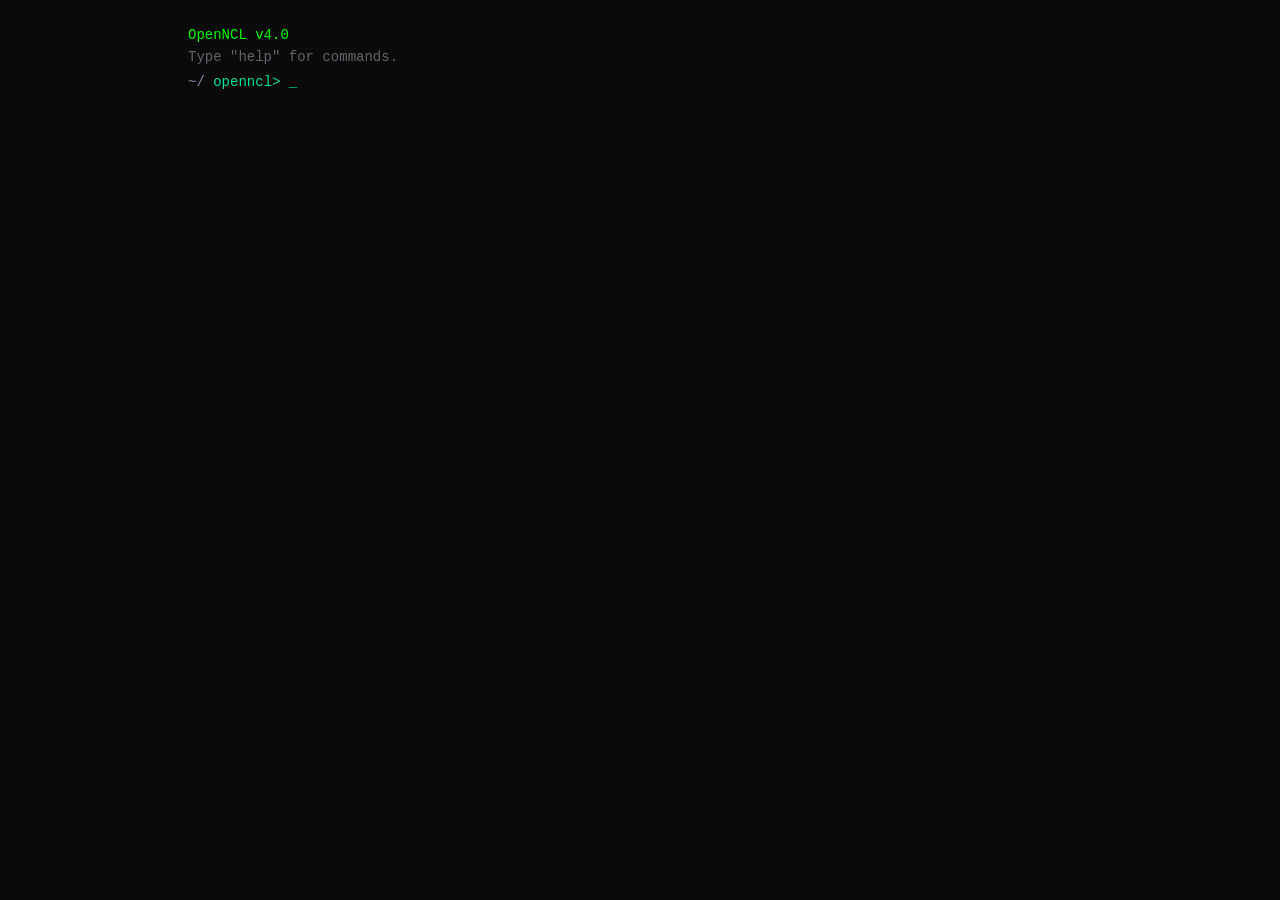
<file: webui/index.html>
<!DOCTYPE html>
<html lang="en">
<head>
    <meta charset="utf-8">
    <meta name="viewport" content="width=device-width, initial-scale=1.0">
    <title>OpenNCL WebUI</title>
    <link rel="stylesheet" href="style.css">
</head>
<body>
    <div class="scanlines"></div>
    <div id="terminal">
        <div id="output"></div>
        <div id="prompt-line">
            <span id="path-display"></span><span id="prompt-text">openncl> </span><span id="input-text"></span><span class="cursor">_</span>
        </div>
    </div>
    <script src="app.js"></script>
</body>
</html>
</file>
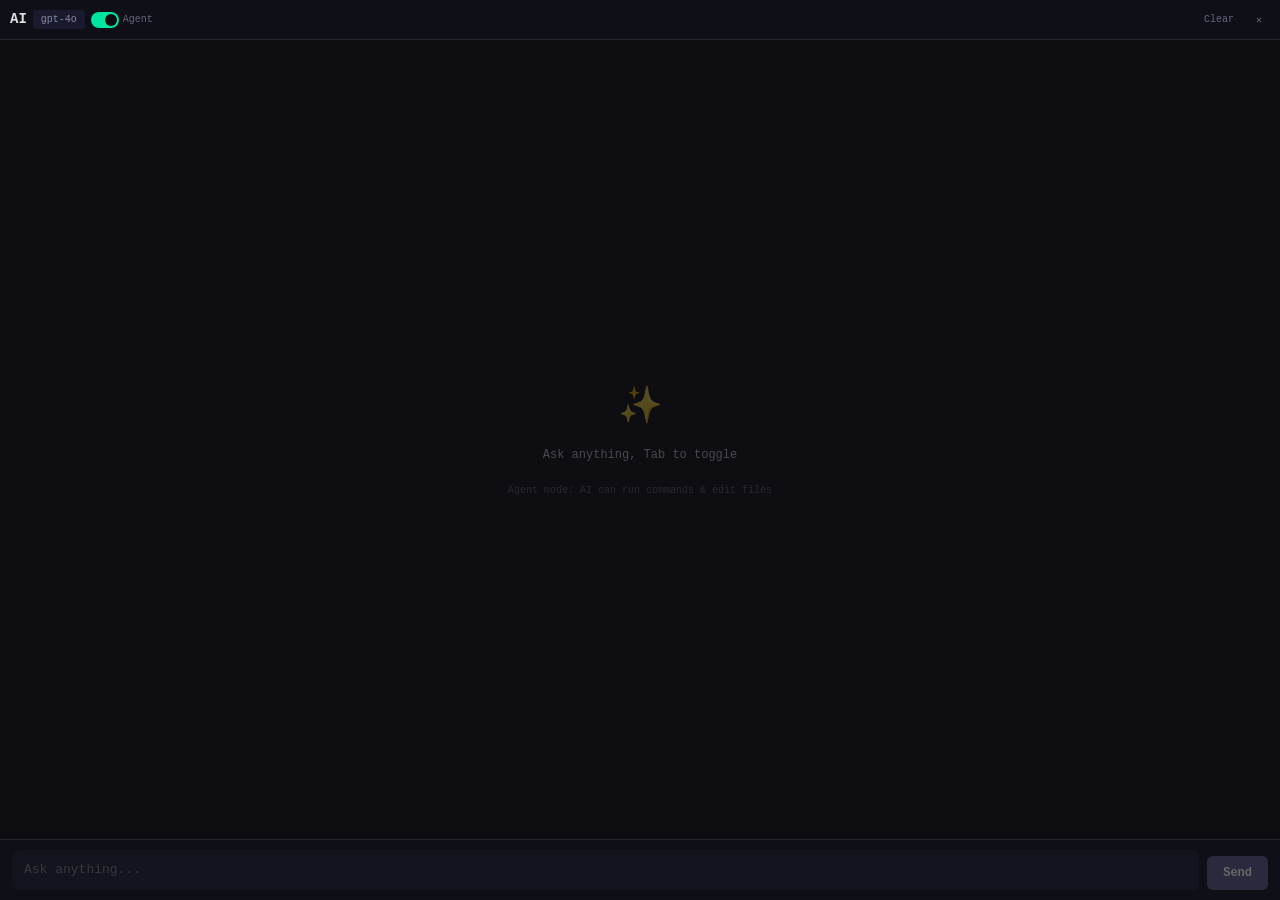
<file: webui/ai-sidebar.html>
<!DOCTYPE html>
<html lang="en">
<head>
<meta charset="UTF-8">
<meta name="viewport" content="width=device-width, initial-scale=1.0">
<title>OpenNCL AI</title>
<style>
* { margin:0; padding:0; box-sizing:border-box; }
html, body { height:100%; overflow:hidden; }

body {
  font-family: 'Cascadia Code', 'Consolas', 'SF Mono', 'Courier New', monospace;
  font-size: 13px;
  line-height: 1.55;
  color: #D0D0D8;
  background: #0D0D12;
  display: flex;
  flex-direction: column;
  user-select: none;
}

/* ===== HEADER ===== */
#header {
  height: 40px;
  background: #0F0F18;
  border-bottom: 1px solid rgba(255,255,255,0.1);
  display: flex;
  align-items: center;
  padding: 0 10px;
  flex-shrink: 0;
  gap: 6px;
}
#header .title {
  font-size: 14px;
  font-weight: 600;
  color: #E0E0E0;
}
#header .model-badge {
  font-size: 10px;
  color: #8888AA;
  background: #1A1A2E;
  padding: 2px 8px;
  border-radius: 3px;
}
#header .spacer { flex:1; }

/* Agent toggle */
.agent-toggle {
  display: flex; align-items: center; gap: 4px;
  font-size: 10px; color: #666680;
}
.agent-toggle input { display:none; }
.agent-toggle .switch {
  width: 28px; height: 16px; border-radius: 8px;
  background: #2A2A3E; cursor: pointer; position: relative; transition: background 0.2s;
}
.agent-toggle .switch::after {
  content:''; position:absolute; top:2px; left:2px;
  width:12px; height:12px; border-radius:50%; background:#666;
  transition: transform 0.2s, background 0.2s;
}
.agent-toggle input:checked + .switch { background: #00E5A0; }
.agent-toggle input:checked + .switch::after { transform:translateX(12px); background:#0D0D12; }

#header button {
  font-family: inherit;
  font-size: 10px;
  color: #666680;
  background: transparent;
  border: none;
  padding: 4px 8px;
  cursor: pointer;
  border-radius: 3px;
}
#header button:hover { color: #AAA; background: rgba(255,255,255,0.05); }
#header button.danger:hover { color: #FF6B6B; }

/* ===== CHAT ===== */
#chat {
  flex: 1;
  overflow-y: auto;
  padding: 10px 12px;
}
#chat::-webkit-scrollbar { width: 4px; }
#chat::-webkit-scrollbar-track { background: transparent; }
#chat::-webkit-scrollbar-thumb { background: rgba(255,255,255,0.06); border-radius: 4px; }

/* Messages */
.msg-row { margin-bottom: 8px; display: flex; }
.msg-row.user { justify-content: flex-end; }
.msg-row.assistant { justify-content: flex-start; flex-direction: column; }
.msg-row.error { justify-content: center; }

.msg-bubble {
  max-width: 92%;
  padding: 10px 12px;
  border-radius: 8px;
  word-break: break-word;
  font-size: 13px;
  line-height: 1.55;
}
.msg-bubble p { margin: 4px 0; }
.msg-row.user .msg-bubble { background: #00E5A0; color: #0D0D12; }
.msg-row.assistant .msg-bubble { background: #1A1A2E; color: #D0D0D8; }
.msg-row.error .msg-bubble { background: #3D1218; color: #FF6B6B; font-size: 12px; }

/* Markdown inside assistant bubble */
.md-content h1,.md-content h2,.md-content h3 {
  font-size: 1.2em; font-weight: 700; margin: 12px 0 4px; color:#E0E0E0;
}
.md-content h1 { font-size:1.35em; border-bottom:1px solid rgba(255,255,255,0.08); padding-bottom:4px; }
.md-content h2 { font-size:1.2em; }
.md-content h3 { font-size:1.08em; }
.md-content strong { color:#FFF; font-weight:700; }
.md-content em { font-style:italic; color:#B0B0C0; }
.md-content del { text-decoration:line-through; opacity:0.6; }
.md-content a { color:#00E5A0; }
.md-content blockquote {
  border-left: 3px solid #00E5A0;
  padding: 4px 0 4px 12px;
  margin: 6px 0;
  color: #8888AA;
}
.md-content hr { border:none; border-top:1px solid rgba(255,255,255,0.06); margin:10px 0; }
.md-content ul,.md-content ol { padding-left:20px; margin:4px 0; }
.md-content li { margin:2px 0; }
.md-content code {
  background: rgba(255,255,255,0.08);
  padding: 1px 5px;
  border-radius: 3px;
  font-size: 12px;
  font-family: inherit;
}
.md-content pre {
  background: #0A0A14;
  border: 1px solid rgba(255,255,255,0.06);
  border-radius: 6px;
  padding: 0;
  overflow-x: auto;
  margin: 6px 0;
  position: relative;
}
.md-content pre .code-header {
  display: flex;
  align-items: center;
  justify-content: space-between;
  padding: 4px 10px;
  background: rgba(255,255,255,0.03);
  border-bottom: 1px solid rgba(255,255,255,0.04);
  font-size: 10px;
}
.md-content pre .code-header .lang-tag { color: #666680; }
.md-content pre .code-header .btn-group { display:flex; gap:4px; }
.md-content pre .code-header button {
  font-family: inherit; font-size: 10px;
  background: rgba(255,255,255,0.06);
  color: #8888AA;
  border: none;
  padding: 2px 8px;
  border-radius: 3px;
  cursor: pointer;
}
.md-content pre .code-header button:hover { background: rgba(255,255,255,0.12); color:#D0D0D8; }
.md-content pre .code-header button.run-btn { color:#00E5A0; }
.md-content pre .code-header button.run-btn:hover { background: rgba(0,229,160,0.12); }
.md-content pre code {
  display:block; padding:8px 12px; background:transparent;
  white-space:pre; tab-size:4; -moz-tab-size:4;
}
.md-content pre code .syn-kw { color:#C792EA; }
.md-content pre code .syn-str { color:#C3E88D; }
.md-content pre code .syn-cmt { color:#546E7A; font-style:italic; }
.md-content pre code .syn-num { color:#F78C6C; }
.md-content pre code .syn-fn { color:#82AAFF; }

/* Tool call card */
.tool-card {
  margin: 6px 0;
  background: #0F0F1A;
  border: 1px solid rgba(255,255,255,0.08);
  border-left: 3px solid #FFB74D;
  border-radius: 6px;
  overflow: hidden;
}
.tool-card .tool-header {
  display:flex; align-items:center; gap:6px;
  padding: 6px 10px;
  cursor: pointer;
  font-size: 12px;
  background: rgba(255,183,77,0.04);
}
.tool-card .tool-header:hover { background: rgba(255,183,77,0.08); }
.tool-card .tool-header .tool-icon { font-size:14px; }
.tool-card .tool-header .tool-name { color:#FFB74D; font-weight:600; }
.tool-card .tool-header .tool-args { color:#8888AA; font-size:11px; overflow:hidden; text-overflow:ellipsis; white-space:nowrap; }
.tool-card .tool-header .tool-arrow { color:#666680; font-size:10px; margin-left:auto; transition:transform 0.2s; }
.tool-card.open .tool-header .tool-arrow { transform:rotate(90deg); }
.tool-card .tool-body { display:none; padding:8px 10px; font-size:12px; border-top:1px solid rgba(255,255,255,0.04); }
.tool-card.open .tool-body { display:block; }
.tool-card .tool-body pre {
  background: rgba(0,0,0,0.3); border:none; margin:0; max-height:200px; overflow-y:auto;
}
.tool-card .tool-body pre code { white-space:pre-wrap; word-break:break-word; color:#B0B0C0; }
.tool-card .tool-body .tool-status { font-size:10px; color:#8888AA; margin-bottom:4px; }

/* Approval dialog */
.approval-bar {
  display:flex; align-items:center; gap:6px;
  padding: 6px 10px;
  background: rgba(255,183,77,0.08);
  border: 1px solid rgba(255,183,77,0.2);
  border-radius: 6px;
  margin: 6px 0;
}
.approval-bar .approval-msg { font-size:11px; color:#FFB74D; flex:1; }
.approval-bar button {
  font-family:inherit; font-size:10px; border:none; border-radius:3px;
  padding: 3px 10px; cursor:pointer; font-weight:600;
}
.approval-bar .approve-btn { background:#00E5A0; color:#0D0D12; }
.approval-bar .deny-btn { background:#3D1218; color:#FF6B6B; }

/* Streaming cursor */
.streaming-cursor::after {
  content: '▊';
  animation: blink 1s step-end infinite;
}
@keyframes blink { 50% { opacity: 0; } }

/* Empty state */
#empty-state {
  display: flex;
  flex-direction: column;
  align-items: center;
  justify-content: center;
  height: 100%;
  gap: 10px;
  opacity: 0.3;
}
#empty-state .icon { font-size: 36px; }
#empty-state .text { font-size: 12px; }
#empty-state .hint { font-size: 10px; color: #666680; margin-top: 8px; }

/* Context chip */
.context-chip {
  font-size: 10px; color: #666680; text-align: center;
  padding: 4px 0; border-bottom: 1px solid rgba(255,255,255,0.03);
  margin-bottom: 6px;
}

/* ===== INPUT ===== */
#footer {
  background: #0F0F18;
  border-top: 1px solid rgba(255,255,255,0.1);
  padding: 10px 12px;
  display: flex;
  gap: 8px;
  flex-shrink: 0;
}
#footer textarea {
  flex: 1;
  font-family: inherit;
  font-size: 13px;
  color: #D0D0D8;
  background: #14141E;
  border: none;
  border-radius: 6px;
  padding: 10px 12px;
  resize: none;
  outline: none;
  max-height: 100px;
  line-height: 1.55;
}
#footer textarea::placeholder { color: rgba(255,255,255,0.15); }
#footer textarea:focus { box-shadow: 0 0 0 1px rgba(0,229,160,0.3); }
#footer button {
  font-family: inherit;
  font-size: 12px;
  font-weight: 600;
  color: #0D0D12;
  background: #00E5A0;
  border: none;
  border-radius: 6px;
  padding: 10px 16px;
  cursor: pointer;
  align-self: flex-end;
  white-space: nowrap;
}
#footer button:hover { background: #00C98A; }
#footer button:disabled { background: #2A2A3E; color: #666; cursor: not-allowed; }
</style>
</head>
<body>

<div id="header">
  <span class="title">AI</span>
  <span class="model-badge" id="model-badge">gpt-4o</span>
  <label class="agent-toggle" title="Agent mode: AI can execute commands & access files">
    <input type="checkbox" id="agent-toggle" checked>
    <span class="switch"></span> Agent
  </label>
  <span class="spacer"></span>
  <button id="clear-btn" title="Clear conversation">Clear</button>
  <button id="stop-btn" title="Stop generating" style="display:none">Stop</button>
  <button id="close-btn" title="Close sidebar (Escape)" class="danger">&#10005;</button>
</div>

<div id="chat">
  <div id="empty-state">
    <div class="icon">&#10024;</div>
    <div class="text">Ask anything, Tab to toggle</div>
    <div class="hint">Agent mode: AI can run commands & edit files</div>
  </div>
</div>

<div id="footer">
  <textarea id="input" rows="1" placeholder="Ask anything..."
    disabled></textarea>
  <button id="send-btn" disabled>Send</button>
</div>

<script>
"use strict";

// ====== TOOL DEFINITIONS (OpenAI format) ======
var TOOLS = [
  {
    type: "function",
    function: {
      name: "exec",
      description: "Execute a shell command in the terminal. Returns stdout and stderr output. Use for running code, building, testing, installing packages, or any CLI operation.",
      parameters: {
        type: "object",
        properties: {
          command: { type: "string", description: "The shell command to execute (e.g. 'dir', 'python --version', 'npm install')" }
        },
        required: ["command"]
      }
    }
  },
  {
    type: "function",
    function: {
      name: "read_file",
      description: "Read the contents of a file. Returns the file text or an error if the file doesn't exist.",
      parameters: {
        type: "object",
        properties: {
          path: { type: "string", description: "Absolute or relative path to the file" }
        },
        required: ["path"]
      }
    }
  },
  {
    type: "function",
    function: {
      name: "write_file",
      description: "Write content to a file. Creates the file if it doesn't exist, overwrites if it does.",
      parameters: {
        type: "object",
        properties: {
          path: { type: "string", description: "Absolute or relative path to the file" },
          content: { type: "string", description: "The content to write to the file" }
        },
        required: ["path", "content"]
      }
    }
  },
  {
    type: "function",
    function: {
      name: "list_dir",
      description: "List files and directories in a given path. Returns one entry per line.",
      parameters: {
        type: "object",
        properties: {
          path: { type: "string", description: "Absolute or relative path to the directory. Defaults to current working directory." }
        },
        required: []
      }
    }
  },
  {
    type: "function",
    function: {
      name: "search_files",
      description: "Search for files by name pattern in the filesystem.",
      parameters: {
        type: "object",
        properties: {
          pattern: { type: "string", description: "File name or wildcard pattern (e.g. '*.cs', 'README.md')" },
          directory: { type: "string", description: "Directory to search in. Defaults to current working directory." }
        },
        required: ["pattern"]
      }
    }
  },
  {
    type: "function",
    function: {
      name: "get_context",
      description: "Get current terminal context: working directory, OS info, recent command history, and terminal mode.",
      parameters: { type: "object", properties: {}, required: [] }
    }
  }
];

// ====== SYSTEM PROMPT ======
function buildSystemPrompt() {
  var ctx = terminalContext || {};
  var parts = [
    "You are OpenNCL AI, an agent integrated into the OpenNCL terminal (v4.0).",
    "",
    "## Context",
    "- Working directory: " + (ctx.cwd || "unknown"),
    "- OS: " + (ctx.os || "Windows"),
    "- Terminal mode: " + (ctx.mode || "normal"),
    "- Recent commands: " + (ctx.recentCommands || "(none)"),
    "",
    "## Capabilities",
    "You have access to tools that let you interact with the user's system:",
    "- exec(command): Run shell commands in the terminal",
    "- read_file(path): Read any file",
    "- write_file(path, content): Create or overwrite files",
    "- list_dir(path): List directory contents",
    "- search_files(pattern, directory): Find files by name pattern",
    "- get_context(): Get current terminal state",
    "",
    "## Rules",
    "1. Be concise. Give the answer, not the preamble.",
    "2. When the user asks you to do something, USE TOOLS to actually do it — don't just say what to do.",
    "3. When generating commands, explain briefly what the command does before running it.",
    "4. For file writes, confirm what you wrote after success.",
    "5. If a tool returns an error, diagnose it and try an alternative approach.",
    "6. NEVER run destructive commands (rm -rf, format, del /f /s, etc.) without explicit user confirmation.",
    "7. Use markdown for formatting: code blocks with language tags, lists, etc.",
    "8. For code blocks, always specify the language (e.g. ```python, ```csharp, ```bash)."
  ];
  return parts.join("\n");
}

// ====== SIMPLE SYNTAX HIGHLIGHTER ======
var SYNTAX = {
  bash: { keywords: /^(if|then|else|elif|fi|for|while|do|done|case|esac|function|return|exit|export|source|alias|echo|cd|ls|cat|grep|sed|awk|find|xargs|chmod|chown|mkdir|rmdir|cp|mv|rm|git|npm|pip|docker|kubectl|python|node|dotnet|make|cmake|curl|wget|tar|gzip|ssh|scp)\b/g, strings: [ /"[^"]*"/g, /'[^']*'/g ], comments: /#[^\n]*/g },
  python: { keywords: /^(def|class|if|elif|else|for|while|import|from|as|return|yield|raise|try|except|finally|with|pass|break|continue|and|or|not|in|is|None|True|False|lambda|async|await|global|nonlocal)\b/g, strings: [ /"[^"]*"/g, /'[^']*'/g, /"""[\s\S]*?"""/g, /'''[\s\S]*?'''/g ], comments: /#[^\n]*/g },
  csharp: { keywords: /^(using|namespace|class|struct|interface|enum|public|private|protected|internal|static|readonly|const|virtual|override|abstract|sealed|async|await|var|int|string|bool|void|double|float|long|byte|char|object|dynamic|new|return|if|else|for|foreach|while|do|switch|case|break|continue|try|catch|finally|throw|get|set|value|where|select|from|in|yield|partial|event|delegate|typeof|sizeof|nameof|is|as|ref|out|null|true|false)\b/g, strings: [ /"[^"]*"/g, /\$"[^"]*"/g ], comments: /\/\/[^\n]*/g },
  javascript: { keywords: /^(const|let|var|function|class|if|else|for|while|do|switch|case|break|continue|return|try|catch|finally|throw|new|this|super|import|export|default|from|as|async|await|typeof|instanceof|in|of|void|delete|yield|true|false|null|undefined|static|get|set|extends)\b/g, strings: [ /"[^"]*"/g, /'[^']*'/g, /`[^`]*`/g ], comments: /\/\/[^\n]*/g },
  json: { keywords: null, strings: [ /"[^"]*"/g ], comments: null }
};

function highlightCode(code, lang) {
  var grammar = SYNTAX[lang] || SYNTAX.bash;
  // Escape HTML
  var html = code.replace(/&/g,'&amp;').replace(/</g,'&lt;').replace(/>/g,'&gt;');

  // Comments
  if (grammar.comments) {
    html = html.replace(grammar.comments, function(m) { return '<span class="syn-cmt">'+m+'</span>'; });
  }
  // Strings
  if (grammar.strings) {
    for (var i = 0; i < grammar.strings.length; i++) {
      html = html.replace(grammar.strings[i], function(m) { return '<span class="syn-str">'+m+'</span>'; });
    }
  }
  // Keywords
  if (grammar.keywords) {
    html = html.replace(grammar.keywords, function(m) { return '<span class="syn-kw">'+m+'</span>'; });
  }
  // Numbers
  html = html.replace(/\b(\d+\.?\d*)\b/g, '<span class="syn-num">$1</span>');

  return html;
}

// ====== MARKDOWN RENDERER ======
function renderMarkdown(text) {
  if (!text) return '';

  // Store code blocks so they don't get processed by other rules
  var codeBlocks = [];
  var html = text.replace(/```(\w*)\n?([\s\S]*?)```/g, function(_, lang, code) {
    var idx = codeBlocks.length;
    codeBlocks.push({ lang: lang || '', code: code.replace(/\n$/, '') });
    return '\x00CODE' + idx + '\x00';
  });

  // Escape HTML (except for code block placeholders)
  html = html.replace(/&/g,'&amp;').replace(/</g,'&lt;').replace(/>/g,'&gt;');
  html = html.replace(/\x00CODE(\d+)\x00/g, function(_, i) {
    var cb = codeBlocks[+i];
    var hl = highlightCode(cb.code, cb.lang);
    var langTag = cb.lang ? '<span class="lang-tag">'+cb.lang+'</span>' : '';
    return '<pre><div class="code-header">'+langTag+'<div class="btn-group"><button onclick="copyCode(this)" data-code="'+escapeAttr(cb.code)+'">Copy</button><button class="run-btn" onclick="runCode(this)" data-code="'+escapeAttr(cb.code)+'">Run</button></div></div><code>'+hl+'</code></pre>';
  });

  // Inline code (before other formatting)
  html = html.replace(/`([^`\n]+)`/g, '<code>$1</code>');

  // Headings
  html = html.replace(/^###### (.+)$/gm, '<h3>$1</h3>');
  html = html.replace(/^##### (.+)$/gm, '<h3>$1</h3>');
  html = html.replace(/^#### (.+)$/gm, '<h3>$1</h3>');
  html = html.replace(/^### (.+)$/gm, '<h3>$1</h3>');
  html = html.replace(/^## (.+)$/gm, '<h2>$1</h2>');
  html = html.replace(/^# (.+)$/gm, '<h1>$1</h1>');

  // Bold / Italic / Strikethrough
  html = html.replace(/\*\*\*(.+?)\*\*\*/g, '<strong><em>$1</em></strong>');
  html = html.replace(/\*\*(.+?)\*\*/g, '<strong>$1</strong>');
  html = html.replace(/(?<!\*)\*(?!\*)(.+?)(?<!\*)\*(?!\*)/g, '<em>$1</em>');
  html = html.replace(/~~(.+?)~~/g, '<del>$1</del>');

  // Horizontal rule
  html = html.replace(/^---$/gm, '<hr>');

  // Blockquote
  html = html.replace(/^&gt; (.+)$/gm, '<blockquote>$1</blockquote>');
  // Merge adjacent blockquotes
  html = html.replace(/<\/blockquote>\n<blockquote>/g, '\n');

  // Unordered lists
  html = html.replace(/^[\*\-] (.+)$/gm, '<li>$1</li>');
  html = html.replace(/((?:<li>.*<\/li>\n?)+)/g, '<ul>$1</ul>');

  // Ordered lists
  html = html.replace(/^\d+\. (.+)$/gm, '<li>$1</li>');
  // Re-wrap orphaned <li>s not already inside <ul>
  var hasUl = /<ul>/.test(html);
  if (!hasUl) {
    html = html.replace(/((?:<li>.*<\/li>\n?)+)/g, function(m) {
      if (m.indexOf('<ul>') !== -1) return m;
      return '<ol>' + m + '</ol>';
    });
  }

  // Links
  html = html.replace(/\[([^\]]+)\]\(([^)]+)\)/g, '<a href="$2" target="_blank">$1</a>');

  // Paragraphs: wrap lines that aren't already wrapped in block elements
  html = html.replace(/\n\n/g, '</p><p>');
  html = '<p>' + html + '</p>';
  // Clean up empty paragraphs
  html = html.replace(/<p><\/p>/g, '');
  // Fix: don't wrap block elements in <p>
  html = html.replace(/<p>(<(?:h[1-3]|pre|ul|ol|blockquote|hr)[\s\S]*?)<\/p>/g, '$1');
  html = html.replace(/<p>(\s*)<\/p>/g, '$1');

  return html;
}

function escapeAttr(s) {
  return s.replace(/&/g,'&amp;').replace(/"/g,'&quot;').replace(/</g,'&lt;').replace(/>/g,'&gt;').replace(/'/g,'&#39;');
}

// ====== TOOL RESULT RENDERER ======
function renderToolCard(toolName, args, result, error, collapsed) {
  var icon = { exec:'&#9654;', read_file:'&#128196;', write_file:'&#9999;', list_dir:'&#128193;', search_files:'&#128269;', get_context:'&#9881;' }[toolName] || '&#9881;';
  var displayArgs = typeof args === 'string' ? args : JSON.stringify(args);
  if (displayArgs.length > 80) displayArgs = displayArgs.slice(0, 80) + '...';

  var html = '<div class="tool-card' + (collapsed ? '' : ' open') + '">';
  html += '<div class="tool-header" onclick="toggleToolCard(this)">';
  html += '<span class="tool-icon">' + icon + '</span>';
  html += '<span class="tool-name">' + toolName + '</span>';
  html += '<span class="tool-args">' + escapeHtml(displayArgs) + '</span>';
  html += '<span class="tool-arrow">&#9654;</span>';
  html += '</div>';

  html += '<div class="tool-body">';
  if (error) {
    html += '<div class="tool-status" style="color:#FF6B6B">[ERROR] ' + escapeHtml(error) + '</div>';
  } else {
    html += '<div class="tool-status">OK</div>';
    if (result) {
      var truncated = result.length > 4000 ? result.slice(0, 4000) + '\n... (truncated)' : result;
      html += '<pre><code>' + escapeHtml(truncated) + '</code></pre>';
    }
  }
  html += '</div>';
  html += '</div>';
  return html;
}

function escapeHtml(s) {
  return s.replace(/&/g,'&amp;').replace(/</g,'&lt;').replace(/>/g,'&gt;');
}

// ====== STATE ======
var config = { apiUrl: '', apiKey: '', model: 'gpt-4o', provider: 'openai' };
var messages = [];       // Internal message store for API
var messageEls = [];     // DOM elements
var streaming = false;
var abortController = null;
var terminalContext = null;  // { cwd, os, mode, recentCommands }
var agentMode = true;
var requireApproval = false; // Set to true for "approve each tool call"
var pendingToolCall = null;  // For approval mode
var agentMaxRounds = 10;

// ====== DOM ======
var chatEl = document.getElementById('chat');
var inputEl = document.getElementById('input');
var sendBtn = document.getElementById('send-btn');
var badgeEl = document.getElementById('model-badge');
var emptyEl = document.getElementById('empty-state');
var agentToggle = document.getElementById('agent-toggle');
var stopBtn = document.getElementById('stop-btn');

// ====== C# <-> JS BRIDGE ======
window.setConfig = function(cfg) {
  config = cfg || {};
  if (!config.model) config.model = 'gpt-4o';
  if (!config.provider) config.provider = 'openai';
  badgeEl.textContent = config.model;
  if (config.apiKey) {
    inputEl.disabled = false;
    sendBtn.disabled = false;
    inputEl.placeholder = 'Ask anything, or type a task for the agent...';
  }
};

window.sendPrompt = function(prompt) {
  if (typeof prompt !== 'string' || !prompt.trim()) return;
  sendMessage(prompt.trim());
};

window.focusInput = function() {
  if (!config.apiKey) return;
  inputEl.disabled = false;
  sendBtn.disabled = false;
  inputEl.focus();
};

// C# sends context updates here
window.setContext = function(ctx) {
  terminalContext = ctx;
  // Show a small context chip if chat has messages
  if (messages.length > 0 && ctx && ctx.cwd) {
    var chip = document.getElementById('context-chip');
    if (chip) chip.textContent = 'cwd: ' + ctx.cwd + '  |  ' + (ctx.os || '');
  }
};

// C# sends tool results back here
window.onToolResult = function(callId, error, result) {
  var entry = toolCallRegistry[callId];
  if (!entry) return;
  clearTimeout(entry.timeout);
  delete toolCallRegistry[callId];
  if (error) entry.reject(new Error(error));
  else entry.resolve(result);
};

var toolCallRegistry = {};
var toolCallSeq = 0;

function postToHost(msg) {
  try {
    if (window.chrome && window.chrome.webview) {
      window.chrome.webview.postMessage(JSON.stringify(msg));
    }
  } catch (e) {}
}

// Call a tool via C# bridge, returns promise<result>
function callTool(toolName, args) {
  return new Promise(function(resolve, reject) {
    var callId = 'tc_' + (++toolCallSeq) + '_' + Date.now();
    toolCallRegistry[callId] = { resolve: resolve, reject: reject, timeout: setTimeout(function() {
      delete toolCallRegistry[callId];
      reject(new Error('Tool call timeout (10s)'));
    }, 10000) };
    postToHost({ type: 'tool_call', id: callId, tool: toolName, args: args });
  });
}

// ====== CHAT LOGIC ======
function addMessageEl(role, content) {
  if (emptyEl) { emptyEl.remove(); emptyEl = null; }

  var row = document.createElement('div');
  row.className = 'msg-row ' + role;

  if (role === 'assistant' && content) {
    var bubble = document.createElement('div');
    bubble.className = 'msg-bubble md-content';
    bubble.innerHTML = renderMarkdown(content);
    row.appendChild(bubble);
  } else if (role === 'assistant') {
    var bubble = document.createElement('div');
    bubble.className = 'msg-bubble';
    row.appendChild(bubble);
  } else if (role === 'error') {
    var bubble = document.createElement('div');
    bubble.className = 'msg-bubble';
    bubble.textContent = content;
    row.appendChild(bubble);
  } else {
    var bubble = document.createElement('div');
    bubble.className = 'msg-bubble';
    bubble.textContent = content;
    row.appendChild(bubble);
  }

  chatEl.appendChild(row);
  scrollDown();
  return row;
}

function getLastAssistantBubble() {
  var rows = chatEl.querySelectorAll('.msg-row.assistant');
  if (rows.length === 0) return null;
  var last = rows[rows.length - 1];
  return last.querySelector('.msg-bubble');
}

function appendTextToLastAssistant(text) {
  var bubble = getLastAssistantBubble();
  if (!bubble) {
    addMessageEl('assistant', text);
    return;
  }
  // Find the current raw text (unrendered)
  var lastMsg = messages[messages.length - 1];
  if (lastMsg && lastMsg.role === 'assistant') {
    lastMsg.content += text;
  } else {
    messages.push({ role: 'assistant', content: text });
  }
  bubble.innerHTML = renderMarkdown(messages[messages.length - 1].content);
  scrollDown();
}

function clearChat() {
  messages = [];
  chatEl.innerHTML = '';
  emptyEl = document.createElement('div');
  emptyEl.id = 'empty-state';
  emptyEl.innerHTML = '<div class="icon">&#10024;</div><div class="text">Ask anything, Tab to toggle</div><div class="hint">Agent mode: AI can run commands &amp; edit files</div>';
  chatEl.appendChild(emptyEl);
}

function scrollDown() {
  chatEl.scrollTop = chatEl.scrollHeight;
}

// ====== COPY / RUN CODE ======
window.copyCode = function(btn) {
  var code = btn.getAttribute('data-code');
  navigator.clipboard.writeText(code).then(function() {
    var orig = btn.textContent;
    btn.textContent = 'Copied!';
    btn.style.color = '#00E5A0';
    setTimeout(function() { btn.textContent = orig; btn.style.color = ''; }, 1500);
  }).catch(function() {
    // Fallback
    var ta = document.createElement('textarea');
    ta.value = code; ta.style.position='fixed'; ta.style.opacity='0';
    document.body.appendChild(ta); ta.select();
    document.execCommand('copy'); document.body.removeChild(ta);
    btn.textContent = 'Copied!';
    setTimeout(function() { btn.textContent = 'Copy'; }, 1500);
  });
};

window.runCode = function(btn) {
  var code = btn.getAttribute('data-code');
  // Send to C# to execute in the terminal
  postToHost({ type: 'run_in_terminal', code: code });
  // Visual feedback
  btn.textContent = 'Running...';
  setTimeout(function() { btn.textContent = 'Run'; }, 1000);
};

window.toggleToolCard = function(header) {
  var card = header.parentElement;
  card.classList.toggle('open');
};

// ====== AGENT LOOP (Tool Calling) ======
async function agentLoop(apiMessages) {
  var rounds = 0;
  while (rounds < agentMaxRounds) {
    rounds++;

    var body = JSON.stringify({
      model: config.model,
      messages: apiMessages,
      tools: TOOLS,
      tool_choice: "auto",
      max_tokens: 4096
    });

    var resp = await fetch(config.apiUrl, {
      method: 'POST',
      headers: {
        'Content-Type': 'application/json',
        'Authorization': 'Bearer ' + config.apiKey
      },
      body: body,
      signal: abortController ? abortController.signal : undefined
    });

    if (!resp.ok) {
      var errText = await resp.text();
      throw new Error('API ' + resp.status + ': ' + (errText.length > 200 ? errText.slice(0,200)+'...' : errText));
    }

    var data = await resp.json();
    var choice = data.choices && data.choices[0];
    if (!choice) throw new Error('Empty response from API');

    var msg = choice.message;

    // If the model returned content, display it
    if (msg.content && msg.content.trim()) {
      // Already added an empty assistant message placeholder? Replace it.
      var lastApiIdx = -1;
      for (var i = apiMessages.length - 1; i >= 0; i--) {
        if (apiMessages[i].role === 'assistant') { lastApiIdx = i; break; }
      }
      // Find or create assistant message
      var lastUserMsg = messages[messages.length - 1];
      if (lastUserMsg && lastUserMsg.role === 'assistant' && lastUserMsg.content === '') {
        lastUserMsg.content = msg.content;
      } else {
        messages.push({ role: 'assistant', content: msg.content });
        addMessageEl('assistant', msg.content);
      }

      // Update the last bubble
      var bubble = getLastAssistantBubble();
      if (bubble && messages.length > 0) {
        var lastDisplay = messages[messages.length - 1];
        if (lastDisplay.role === 'assistant') {
          bubble.innerHTML = renderMarkdown(lastDisplay.content);
        }
      }
    }

    // Check for tool calls
    if (!msg.tool_calls || msg.tool_calls.length === 0) {
      // Agent loop done — final answer
      return;
    }

    // Add assistant message with tool calls to API messages
    apiMessages.push({ role: 'assistant', content: msg.content || null, tool_calls: msg.tool_calls });

    // Execute each tool call
    for (var t = 0; t < msg.tool_calls.length; t++) {
      var tc = msg.tool_calls[t];
      var toolName = tc.function.name;
      var argsJson = tc.function.arguments;
      var args;
      try { args = JSON.parse(argsJson); } catch(e) { args = { _raw: argsJson }; }

      // Display tool call in chat
      var toolContainer = document.createElement('div');
      toolContainer.className = 'msg-row assistant';
      toolContainer.innerHTML = renderToolCard(toolName, args, null, null, true);
      chatEl.appendChild(toolContainer);
      scrollDown();

      // Execute
      try {
        var result = await callTool(toolName, args);
        // Update tool card with result
        var card = toolContainer.querySelector('.tool-card');
        card.classList.add('open');
        var bodyEl = card.querySelector('.tool-body');
        var truncated = (result || '(empty)');
        if (truncated.length > 4000) truncated = truncated.slice(0, 4000) + '\n... (truncated)';
        bodyEl.innerHTML = '<div class="tool-status">OK</div><pre><code>' + escapeHtml(truncated) + '</code></pre>';

        apiMessages.push({
          role: 'tool',
          tool_call_id: tc.id,
          content: result || '(empty)'
        });
      } catch (err) {
        // Update tool card with error
        var card2 = toolContainer.querySelector('.tool-card');
        card2.classList.add('open');
        var bodyEl2 = card2.querySelector('.tool-body');
        bodyEl2.innerHTML = '<div class="tool-status" style="color:#FF6B6B">[ERROR] ' + escapeHtml(err.message) + '</div>';

        apiMessages.push({
          role: 'tool',
          tool_call_id: tc.id,
          content: '[ERROR] ' + (err.message || 'Unknown error')
        });
      }
    }
  }

  // Max rounds reached — ask API to summarize
  apiMessages.push({ role: 'user', content: '(Maximum agent rounds reached. Please summarize what you have done and what remains.)' });
  var finalBody = JSON.stringify({
    model: config.model,
    messages: apiMessages,
    max_tokens: 2048
  });
  try {
    var finalResp = await fetch(config.apiUrl, {
      method: 'POST',
      headers: {
        'Content-Type': 'application/json',
        'Authorization': 'Bearer ' + config.apiKey
      },
      body: finalBody
    });
    if (finalResp.ok) {
      var finalData = await finalResp.json();
      var finalContent = finalData.choices && finalData.choices[0] && finalData.choices[0].message && finalData.choices[0].message.content;
      if (finalContent) {
        messages.push({ role: 'assistant', content: finalContent });
        addMessageEl('assistant', finalContent);
      }
    }
  } catch (e) {}
}

// ====== SSE STREAMING (non-agent mode) ======
async function sendStreaming(apiMessages) {
  var body = JSON.stringify({
    model: config.model,
    messages: apiMessages,
    stream: true,
    max_tokens: 4096
  });

  var resp = await fetch(config.apiUrl, {
    method: 'POST',
    headers: {
      'Content-Type': 'application/json',
      'Authorization': 'Bearer ' + config.apiKey
    },
    body: body,
    signal: abortController.signal
  });

  if (!resp.ok) {
    var errText = await resp.text();
    var errMsg = errText;
    try {
      var errJson = JSON.parse(errText);
      if (errJson.error && errJson.error.message) errMsg = errJson.error.message;
    } catch (_) {}
    if (errMsg.length > 300) errMsg = errMsg.slice(0, 300) + '...';
    addMessageEl('error', '[ERROR] API ' + resp.status + ': ' + errMsg);
    return;
  }

  // Add empty assistant message for streaming
  messages.push({ role: 'assistant', content: '' });
  addMessageEl('assistant', '');

  var reader = resp.body.getReader();
  var decoder = new TextDecoder();
  var buffer = '';

  while (true) {
    var result = await reader.read();
    if (result.done) break;
    buffer += decoder.decode(result.value, { stream: true });

    var lines = buffer.split('\n');
    buffer = lines.pop() || '';

    for (var i = 0; i < lines.length; i++) {
      var line = lines[i];
      if (!line.startsWith('data: ')) continue;

      var data = line.slice(6);
      if (data === '[DONE]') break;

      try {
        var chunk = JSON.parse(data);
        var choices = chunk.choices;
        if (!choices || choices.length === 0) continue;
        var delta = choices[0].delta;
        if (delta && delta.content) {
          appendTextToLastAssistant(delta.content);
        }
      } catch (_) {}
    }
  }
}

// ====== MAIN SEND ======
async function sendMessage(prompt) {
  if (streaming) return;
  if (!config.apiKey || !config.apiUrl) {
    addMessageEl('error', '[ERROR] API key not configured. Use "config ai key <key>" in terminal.');
    return;
  }

  messages.push({ role: 'user', content: prompt });
  addMessageEl('user', prompt);

  streaming = true;
  sendBtn.disabled = true;
  inputEl.disabled = true;
  sendBtn.textContent = '...';
  stopBtn.style.display = '';
  inputEl.value = '';
  inputEl.style.height = 'auto';

  abortController = new AbortController();

  try {
    // Build API messages array
    var systemContent = buildSystemPrompt();
    var apiMessages = [{ role: 'system', content: systemContent }];

    // Add conversation history
    for (var i = 0; i < messages.length; i++) {
      var m = messages[i];
      if (m.role === 'user' || m.role === 'assistant') {
        apiMessages.push({ role: m.role, content: m.content });
      }
    }

    if (agentMode && agentToggle.checked) {
      // Agent mode: use tool-calling loop
      await agentLoop(apiMessages);
    } else {
      // Chat mode: simple streaming
      await sendStreaming(apiMessages);
    }
  } catch (e) {
    if (e.name === 'AbortError') return;
    addMessageEl('error', '[ERROR] ' + (e.message || 'Network error'));
  } finally {
    streaming = false;
    sendBtn.disabled = false;
    inputEl.disabled = false;
    sendBtn.textContent = 'Send';
    stopBtn.style.display = 'none';
    abortController = null;
    inputEl.focus();
  }
}

// ====== EVENT HANDLERS ======
inputEl.addEventListener('keydown', function(e) {
  if (e.key === 'Enter' && !e.shiftKey) {
    e.preventDefault();
    var text = inputEl.value.trim();
    if (text) sendMessage(text);
  }
  if (e.key === 'Escape') {
    if (streaming) {
      // Stop generation
      if (abortController) abortController.abort();
      postToHost({ type: 'close' });
    } else {
      postToHost({ type: 'close' });
    }
  }
});

inputEl.addEventListener('input', function() {
  inputEl.style.height = 'auto';
  inputEl.style.height = Math.min(inputEl.scrollHeight, 100) + 'px';
});

sendBtn.addEventListener('click', function() {
  var text = inputEl.value.trim();
  if (text) sendMessage(text);
});

document.getElementById('clear-btn').addEventListener('click', clearChat);
document.getElementById('close-btn').addEventListener('click', function() {
  postToHost({ type: 'close' });
});
stopBtn.addEventListener('click', function() {
  if (abortController) abortController.abort();
});

// Agent toggle
agentToggle.addEventListener('change', function() {
  agentMode = agentToggle.checked;
});

// Focus input on load
setTimeout(function() { inputEl.focus(); }, 100);
document.body.addEventListener('click', function(e) {
  if (e.target === inputEl) return;
  if (config.apiKey && !streaming) {
    inputEl.disabled = false;
    sendBtn.disabled = false;
    inputEl.focus();
  }
});

// Escape to close
document.addEventListener('keydown', function(e) {
  if (e.key === 'Escape') {
    if (!streaming) postToHost({ type: 'close' });
  }
});

// Get initial context from C# after load
setTimeout(function() {
  postToHost({ type: 'get_context' });
}, 300);
</script>
</body>
</html>
</file>
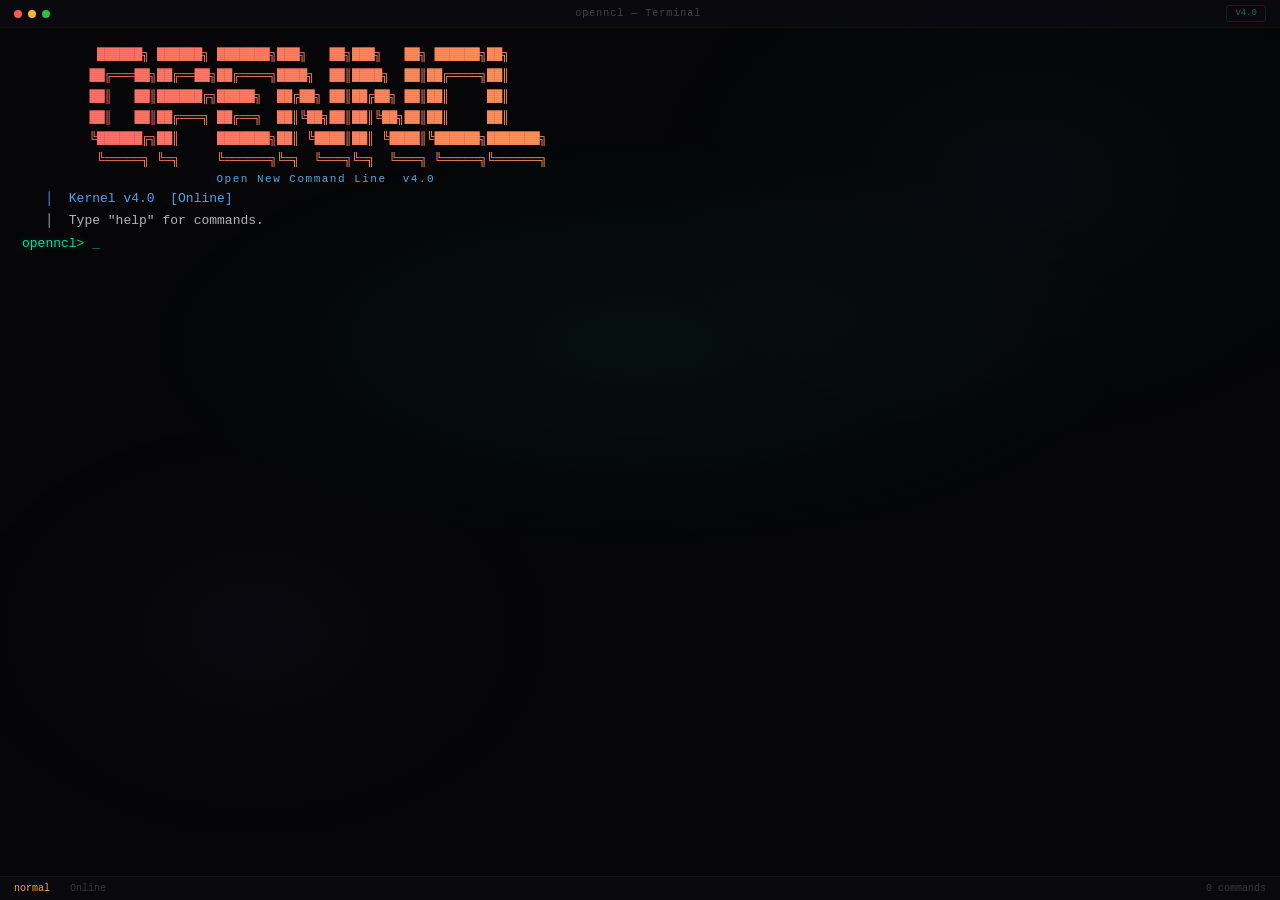
<file: webui/standalone.html>
<!DOCTYPE html>
<html lang="zh">
<head>
<meta charset="UTF-8">
<meta name="viewport" content="width=device-width, initial-scale=1.0">
<title>OpenNCL Terminal</title>
<style>
  * { margin:0; padding:0; box-sizing:border-box; }
  html, body { height:100%; overflow:hidden; }

  body {
    font-family: 'Cascadia Code','Consolas','SF Mono','Courier New',monospace;
    font-size:13px;
    line-height:1.55;
    color:#b8b8c0;
    background:#060608;
    display:flex;
    flex-direction:column;
  }

  body::after {
    content:''; position:fixed; inset:0; z-index:9999; pointer-events:none;
    background: repeating-linear-gradient(0deg, rgba(0,0,0,0.06) 0px, rgba(0,0,0,0.06) 1px, transparent 1px, transparent 2px);
  }

  body::before {
    content:''; position:fixed; inset:0; z-index:0;
    background:
      radial-gradient(ellipse 60% 35% at 50% 38%, rgba(0,229,160,0.05) 0%, transparent 65%),
      radial-gradient(ellipse 50% 50% at 80% 20%, rgba(77,171,247,0.03) 0%, transparent 60%),
      radial-gradient(ellipse 40% 40% at 20% 70%, rgba(160,120,255,0.03) 0%, transparent 60%);
    pointer-events:none;
  }

  #topbar {
    height:28px; background:rgba(10,10,16,0.9);
    border-bottom:1px solid rgba(255,255,255,0.04);
    display:flex; align-items:center; padding:0 14px; gap:20px;
    position:relative; z-index:2;
    -webkit-app-region:drag;
  }
  #topbar .dot-group { display:flex; gap:6px; flex-shrink:0; -webkit-app-region:no-drag; }
  #topbar .dot { width:8px; height:8px; border-radius:50%; }
  #topbar .dot.r { background:#ff5f57; }
  #topbar .dot.y { background:#febc2e; }
  #topbar .dot.g { background:#28c840; }
  #topbar .title {
    font-size:10px; color:rgba(255,255,255,0.25); letter-spacing:1px;
    flex:1; text-align:center; -webkit-app-region:no-drag;
  }
  #topbar .kernel-badge {
    font-size:9px; color:rgba(0,229,160,0.5); border:1px solid rgba(0,229,160,0.15);
    padding:1px 8px; border-radius:3px; -webkit-app-region:no-drag;
  }

  #main { flex:1; position:relative; z-index:1; display:flex; flex-direction:column; }

  #terminal {
    flex:1; overflow-y:auto; padding:16px 22px 50px;
    font-family:inherit; font-size:inherit;
    white-space:pre-wrap; word-break:break-all;
    outline:none;
  }
  #terminal::-webkit-scrollbar { width:4px; }
  #terminal::-webkit-scrollbar-track { background:transparent; }
  #terminal::-webkit-scrollbar-thumb { background:rgba(255,255,255,0.06); border-radius:4px; }
  #terminal::-webkit-scrollbar-thumb:hover { background:rgba(255,255,255,0.1); }

  .line { padding:0.5px 0; animation:slideIn .12s ease; }
  @keyframes slideIn { from{opacity:0;transform:translateX(-6px)} to{opacity:1;transform:translateX(0)} }

  .logo {
    font-weight:700; letter-spacing:-0.3px;
    background:linear-gradient(90deg,#ff6b6b 0%,#ffa94d 16%,#ffd43b 33%,#69db7c 50%,#4dabf7 66%,#9775fa 83%,#f06595 100%);
    background-size:400% 100%;
    -webkit-background-clip:text; -webkit-text-fill-color:transparent;
    background-clip:text;
    animation:rainbowShift 5s linear infinite;
  }
  @keyframes rainbowShift { 0%{background-position:0% 50%} 100%{background-position:400% 50%} }

  .logo-dim {
    font-size:11px; letter-spacing:1.5px;
    background:linear-gradient(90deg,#4dabf7,#69db7c);
    background-size:200% 100%;
    -webkit-background-clip:text; -webkit-text-fill-color:transparent;
    background-clip:text;
  }

  .prompt { color:#00e5a0; text-shadow:0 0 6px rgba(0,229,160,0.3); }
  .kernel { color:#4dabf7; }
  .error  { color:#ff6b6b; }
  .result { color:#b8b8c0; }
  .version{ color:#ffa94d; }
  .warn   { color:#ffd43b; }
  .success{ color:#69db7c; }
  .dim    { color:rgba(255,255,255,0.15); font-size:10px; }

  .input-line { display:flex; align-items:baseline; margin-top:2px; }
  .input-line .prefix {
    color:#00e5a0; white-space:pre; flex-shrink:0;
    text-shadow:0 0 6px rgba(0,229,160,0.3);
  }
  .input-line .cmd-text {
    color:#c8c8d0; outline:none; flex:1; min-width:2px; word-break:break-all;
    caret-color:#00e5a0;
  }
  .input-line .cmd-text:empty::after {
    content:'_'; animation:cursorBlink .8s step-end infinite;
    color:#00e5a0; opacity:0.7;
  }
  @keyframes cursorBlink { 0%,100%{opacity:0.7} 50%{opacity:0} }

  #bottombar {
    height:24px; background:rgba(10,10,16,0.9);
    border-top:1px solid rgba(255,255,255,0.04);
    display:flex; align-items:center; padding:0 14px; gap:20px;
    position:relative; z-index:2; font-size:10px;
  }
  #bottombar span { color:rgba(255,255,255,0.2); }
  #bottombar .cmd-cnt { margin-left:auto; }
  #bottombar .mode { color:#ffa94d; }
</style>
</head>
<body>

<div id="topbar">
  <div class="dot-group">
    <span class="dot r"></span>
    <span class="dot y"></span>
    <span class="dot g"></span>
  </div>
  <span class="title">openncl — Terminal</span>
  <span class="kernel-badge">v4.0</span>
</div>

<div id="main">
  <div id="terminal" onclick="focusInput()"></div>
</div>

<div id="bottombar">
  <span class="mode" id="mode-indicator">normal</span>
  <span id="status-text">Online</span>
  <span class="cmd-cnt" id="cmd-count">0 commands</span>
</div>

<script>
// ============ KERNEL v4.0 ============
const kernel = {
  history:[], modules:['math','net','fs','encrypt','qrcode','translate','ai'], mode:'normal',
  theme: { fg: '#b8b8c0', accent: '#00e5a0', err: '#ff6b6b', dim: 'rgba(255,255,255,0.15)' },
  promptStr: 'openncl> ',
  proPromptStr: 'root@Command:~# ',
  aiCfg: { provider:'openai', model:'gpt-4o', api_url:'https://api.openai.com/v1/chat/completions', api_key:'' },

  exec(cmd){
    this.history.push(cmd);
    const raw=cmd.trim(), c=raw.toLowerCase(), args=raw.split(/\s+/).slice(1);

    if(c==='help') return this._help();
    if(c==='about') return this._about();
    if(c==='exit'||c==='quit') return '__EXIT__';
    if(c==='date'||c==='time') return new Date().toLocaleString();
    if(c==='version'||c==='ver') return 'OpenNCL Kernel v4.0';
    if(c==='dir'||c==='ls') return 'Directory: '+window.location.href+'\n(use native OpenNCL for filesystem access)';
    if(c==='sysinfo'||c==='system') return this._sysinfo();
    if(c==='ip') return this._ip();
    if(c==='modules') return 'Installed modules: '+this.modules.join(', ');
    if(c==='clear'||c==='cls') return '__CLEAR__';
    if(c==='terminfo') return this._terminfo();
    if(c==='pwd') return 'CWD: (browser) ' + window.location.href;

    if(c.startsWith('echo ')) return raw.slice(5);
    if(c.startsWith('calc ')||c.startsWith('calculate ')) return this._calc(raw);
    if(c.startsWith('install ')) return 'Install "'+args[0]+'" (requires TomLang / native OpenNCL)';

    if(/^color\(\s*\w+\s*,\s*\w+\s*\)$/i.test(c)) return this._color(raw);

    // Search
    if(c.startsWith('{search:google}:')||c.startsWith('google ')) return this._search(raw,'google');
    if(c.startsWith('{search:bing}:')||c.startsWith('bing ')) return this._search(raw,'bing');
    if(c.startsWith('{search:youtube}:')||c.startsWith('youtube ')) return this._search(raw,'youtube');
    if(c.startsWith('{open:')||c.startsWith('open ')) return this._open(raw);

    // Encrypt / Decrypt
    if(c.startsWith('encrypt ')) return this._encrypt(raw);
    if(c.startsWith('decrypt ')) return this._decrypt(raw);

    // Pro mode
    if(c==='mode pro') return this._pro();

    // Config
    if(c.startsWith('config prompt ')) return this._cfgPrompt(raw.slice(14), false);
    if(c.startsWith('config pro_prompt ')) return this._cfgPrompt(raw.slice(18), true);

    // X++ / Sandbox / Logo / Bridge / Edit / QR / Translate
    if(c==='x++') return this._xpp();
    if(c.startsWith('sandbox ')) return 'Sandbox: '+raw.slice(8)+'\n(requires native Python backend)';
    if(c.startsWith('logo ')) return this._logo(raw);
    if(c==='bridge start') return 'Bridge server would start on port 9090 (Python backend required)';
    if(c.startsWith('edit ')) return 'Editor: '+raw.slice(5)+'\n(requires native OpenNCL)';
    if(c.startsWith('qrcode ')) return this._qrcode(raw);
    if(c.startsWith('translate ')) return this._translate(raw);
    if(c.startsWith('kill ')) return 'kill: '+raw.slice(5)+'\n(requires native OpenNCL for process control)';

    // AI commands
    if(c.startsWith('ai ')) return this._ai(raw.slice(3).trim());
    if(c.startsWith('ask ')) return this._ai(raw.slice(4).trim());
    if(c.startsWith('config ai show')) return this._aiCfgShow();
    if(c.startsWith('config ai model ')) return this._aiCfgSet('model', raw.slice(17).trim());
    if(c.startsWith('config ai api ')) return this._aiCfgSet('api', raw.slice(14).trim());
    if(c.startsWith('config ai key ')) return this._aiCfgSet('key', raw.slice(15).trim());
    if(c.startsWith('config ai provider ')) return this._aiCfgSet('provider', raw.slice(20).trim());

    // System shortcuts
    if(['cmd','powershell','explorer','notepad','control','taskmgr','calc.exe','mspaint','calculator','screenshot'].includes(c))
      return 'System: '+c+' (available in native OpenNCL)';

    if(c.startsWith('/')) return 'JackalClient /commands are native-only. Type "help" for OpenNCL commands.';

    if(/^https?:\/\//i.test(c)){ window.open(c,'_blank'); return 'Opened: '+c; }

    return 'Unknown: '+raw+'\nType "help" for available commands.';
  },

  _help(){
    return [
      '─'.repeat(52),
      '  OpenNCL v4.0  |  Commands',
      '─'.repeat(52),
      '  help/about    version/ver   date/time     dir/ls',
      '  sysinfo       ip            modules       pwd',
      '  clear/cls     exit/quit     terminfo',
      '',
      '  calc <expr>   echo <text>   encrypt/decrypt <text>',
      '  color(fg,bg)  config prompt <text>',
      '',
      '  google/bing/youtube <query>   open <url>',
      '  qrcode <text>   translate <from> <to> <text>',
      '',
      '  mode pro      X++           logo show <img>',
      '  sandbox/logo/bridge/edit (Python backend)',
      '',
      '  AI (OpenAI-compatible):',
      '  ai/ask <prompt>   config ai show   config ai model <m>',
      '  config ai api <url>   config ai key <k>   config ai provider <p>',
      '',
      '─'.repeat(52),
    ].join('\n');
  },

  _about(){
    return [
      'OpenNCL  Open New Command Line OS  v4.0',
      '─'.repeat(42),
      'Author   : Chen Tom 2016',
      'Platform : Web + Python + .NET WinUI 3',
      'Kernel   : CL-Kernel v4.0 (Hybrid)',
      '─'.repeat(42),
      '  "Open source, open mind."',
    ].join('\n');
  },

  _sysinfo(){
    return [
      'Platform : '+navigator.platform,
      'Browser  : '+navigator.userAgent.substring(0,70)+'...',
      'Online   : '+navigator.onLine,
      'Language : '+navigator.language,
      'Cores    : '+navigator.hardwareConcurrency,
      'Memory   : '+(navigator.deviceMemory||'?')+' GB',
      'Screen   : '+screen.width+'x'+screen.height,
      'Vendor   : '+navigator.vendor,
    ].join('\n');
  },

  _ip(){
    return 'Fetching public IP... (requires network, use native OpenNCL for reliable results)';
  },

  _terminfo(){
    return [
      'Terminal Info',
      '------------',
      'Mode     : '+this.mode,
      'Prompt   : '+this.promptStr.trim(),
      'ProPrompt: '+this.proPromptStr.trim(),
      'History  : '+this.history.length+' entries',
      'Theme    : fg='+this.theme.fg+' accent='+this.theme.accent,
      'Modules  : '+this.modules.join(', '),
    ].join('\n');
  },

  _calc(raw){
    let e=raw.replace(/^(calc|calculate)\s+/i,'').replace(/×/g,'*').replace(/÷/g,'/').replace(/\^/g,'**');
    try{ const r=Function('"use strict";return('+e+')')(); return e+' = '+r; }
    catch(ex){ return 'Error: '+ex.message; }
  },

  _color(raw){
    const m=raw.match(/color\((.*),(.*)\)/i);
    if(!m) return 'Usage: color(fg,bg)  e.g. color(red,black)';
    const names={black:'#0a0a0a',red:'#ff6b6b',green:'#69db7c',blue:'#4dabf7',yellow:'#ffd43b',cyan:'#44d4c8',magenta:'#cc44ff',white:'#dcdcdc',gray:'#808080',orange:'#ffa94d',purple:'#a078ff'};
    const fg=names[m[1].trim().toLowerCase()]||m[1].trim();
    const bg=names[m[2].trim().toLowerCase()]||m[2].trim();
    this.theme.fg=fg; this.theme.accent=fg;
    document.body.style.background=bg;
    document.querySelector('.input-line .prefix').style.color=fg;
    document.querySelector('.input-line .cmd-text').style.caretColor=fg;
    return 'Theme: fg='+m[1].trim()+' bg='+m[2].trim()+'\nType "terminfo" to see current settings.';
  },

  _search(raw,engine){
    let q=raw.replace(/\{(search:(google|bing|youtube))?\}:\s*/i,'').replace(/^(google|bing|youtube)\s+/i,'');
    if(!q) return 'Usage: '+engine+' <query>';
    const u={google:'https://www.google.com/search?q=',bing:'https://www.bing.com/search?q=',youtube:'https://www.youtube.com/results?search_query='};
    window.open(u[engine]+encodeURIComponent(q),'_blank');
    return 'Opened '+engine+' search: '+q;
  },

  _open(raw){
    let url=raw.replace(/^\{open:\s*/i,'').replace(/\}$/,'').replace(/^open\s+/i,'').trim();
    if(!url) return 'Usage: open <url>';
    if(!/^https?:\/\//i.test(url)) url='https://'+url;
    window.open(url,'_blank'); return 'Opened: '+url;
  },

  _encrypt(raw){ const t=raw.replace(/^encrypt\s+/i,''); if(!t) return 'Usage: encrypt <text>'; return 'Base64: '+btoa(unescape(encodeURIComponent(t))); },
  _decrypt(raw){ const t=raw.replace(/^decrypt\s+/i,''); if(!t) return 'Usage: decrypt <text>'; try{return 'Decoded: '+decodeURIComponent(escape(atob(t)));}catch(e){return 'Error: invalid base64';} },

  _pro(){
    this.mode='pro'; updateModeUI();
    document.querySelector('.input-line .prefix').style.color='#ffa94d';
    return 'Entering Professional Mode...\n  Commands: ping, scan, encrypt, open\n  Type "exit" to return.';
  },

  _cfgPrompt(val, isPro){
    if(!val.trim()) return 'Usage: config '+(isPro?'pro_':'')+'prompt <text>';
    if(isPro) this.proPromptStr = val.trim() + ' ';
    else this.promptStr = val.trim() + ' ';
    return (isPro?'Pro p':'P')+'rompt updated: "'+val.trim()+'"';
  },

  _xpp(){
    return [
      'X++ Interpreter v0.4  Interactive Mode',
      '  x = input()     get input',
      '  x = <expr>      assign variable',
      '  print(<expr>)   print expression',
      '  if <cond>: { } else { }',
      'Type "exit" to quit X++ mode.',
    ].join('\n');
  },

  _logo(raw){
    const a=raw.split(/\s+/);
    if(a.length<3) return 'Usage: logo show <path> [width]\n       logo save <path> [width]';
    if(a[1]==='show') return 'ASCII art: '+a[2]+' (requires Python PIL backend)';
    if(a[1]==='save') return 'Saving '+a[2]+' to ascii_logo_color.txt (requires Python PIL)';
    return 'Unknown: logo '+a[1];
  },

  _qrcode(raw){
    const text=raw.slice(7).trim();
    if(!text) return 'Usage: qrcode <text or url>';
    return 'QR Code for: '+text+'\n(Use native OpenNCL for in-terminal QR rendering)\nWeb preview: https://api.qrserver.com/v1/create-qr-code/?size=200x200&data='+encodeURIComponent(text);
  },

  _translate(raw){
    const parts=raw.split(/\s+/).slice(1);
    if(parts.length<3) return 'Usage: translate <from> <to> <text>\nExample: translate en zh Hello world';
    const src=parts[0], tgt=parts[1], text=parts.slice(2).join(' ');
    return '['+src+'\u2192'+tgt+']: '+text+'\n(Auto-translation requires googletrans Python module)';
  },

  // -------- AI Module --------
  _loadAiCfg(){
    try{ const s=localStorage.getItem('openncl_ai'); if(s) this.aiCfg={...this.aiCfg,...JSON.parse(s)}; }
    catch(e){}
  },
  _saveAiCfg(){
    try{ localStorage.setItem('openncl_ai', JSON.stringify(this.aiCfg)); }
    catch(e){}
  },
  _aiCfgShow(){
    const k=this.aiCfg.api_key;
    const masked=k.length>8?k.slice(0,4)+'****'+k.slice(-4):(k?'****':'(not set)');
    return 'AI Configuration\n  Provider : '+this.aiCfg.provider+'\n  Model    : '+this.aiCfg.model+'\n  API URL  : '+this.aiCfg.api_url+'\n  API Key  : '+masked;
  },
  _aiCfgSet(key, val){
    if(!val.trim()) return '[ERROR] Usage: config ai '+key+' <value>';
    const map={model:'model',api:'api_url',key:'api_key',provider:'provider'};
    this.aiCfg[map[key]||key]=val;
    this._saveAiCfg();
    return 'AI '+key+' updated.';
  },
  async _ai(prompt){
    if(!prompt) return 'Usage: ai <prompt>\n\nConfigure: config ai model <name> | config ai api <url> | config ai key <key> | config ai show';
    if(!this.aiCfg.api_key) return '[ERROR] AI API key not set.\nUse: config ai key <your-api-key>\n\nSupports any OpenAI-compatible API (OpenAI, Ollama, vLLM, etc.)';
    try{
      const resp=await fetch(this.aiCfg.api_url, {
        method:'POST',
        headers:{'Content-Type':'application/json','Authorization':'Bearer '+this.aiCfg.api_key},
        body:JSON.stringify({model:this.aiCfg.model, messages:[{role:'user',content:prompt}], max_tokens:4096})
      });
      const data=await resp.json();
      if(!resp.ok) return '[ERROR] API error ('+resp.status+'):\n'+(data.error?.message||JSON.stringify(data).slice(0,400));
      const msg=data.choices?.[0]?.message?.content||'';
      const model=data.model||this.aiCfg.model;
      return '['+model+']\n'+msg;
    }catch(e){
      return '[ERROR] AI request failed: '+e.message;
    }
  },
};

// ============ UI ============
const hist=[];
let histIdx=-1, currentInputLine=null;
const $term=document.getElementById('terminal');
const $modeInd=document.getElementById('mode-indicator');
const $statTxt=document.getElementById('status-text');
const $cmdCnt=document.getElementById('cmd-count');
let cmdCount=0, aiBusy=false;

function updateModeUI(){
  $modeInd.textContent = kernel.mode;
  $modeInd.className = kernel.mode==='pro' ? 'mode' : '';
}

function append(text,cls){
  if(!text) return;
  const d=document.createElement('div');
  d.className='line '+(cls||'');
  d.textContent=text;
  $term.appendChild(d);
  $term.scrollTop=$term.scrollHeight;
}

function createInputLine(){
  const w=document.createElement('div');
  w.className='line input-line';
  const p=document.createElement('span');
  p.className='prefix';
  p.textContent=kernel.mode==='pro' ? kernel.proPromptStr : kernel.promptStr;
  if(kernel.mode==='pro') p.style.color='#ffa94d';
  else p.style.color=kernel.theme.accent;
  w.appendChild(p);
  const t=document.createElement('span');
  t.className='cmd-text';
  t.contentEditable='true'; t.spellcheck=false;
  t.setAttribute('role','textbox');
  t.style.caretColor=kernel.mode==='pro'?'#ffa94d':kernel.theme.accent;
  t.addEventListener('keydown',onInputKey);
  t.addEventListener('paste',e=>{
    e.preventDefault();
    document.execCommand('insertText',false,(e.clipboardData||window.clipboardData).getData('text/plain'));
  });
  w.appendChild(t);
  $term.appendChild(w);
  $term.scrollTop=$term.scrollHeight;
  currentInputLine=t; t.focus();
}

function onInputKey(e){
  const el=e.target;
  if(e.key==='Enter'){
    e.preventDefault();
    const cmd=el.textContent.trim();
    el.contentEditable='false'; el.style.color=kernel.theme.accent; el.style.textShadow='0 0 4px rgba(0,229,160,0.2)';
    currentInputLine=null;

    if(aiBusy){ createInputLine(); return; }

    hist.push(cmd); histIdx=-1; cmdCount++; $cmdCnt.textContent=cmdCount+' cmd';
    if(!cmd){ createInputLine(); return; }

    const out=kernel.exec(cmd);

    // Handle async (AI) commands
    if(out instanceof Promise){
      aiBusy=true;
      const thinkingEl=document.createElement('div');
      thinkingEl.className='line dim';
      thinkingEl.textContent='  \u23f3 Thinking...';
      $term.appendChild(thinkingEl);
      $term.scrollTop=$term.scrollHeight;

      out.then(result=>{
        if(thinkingEl.parentNode) thinkingEl.remove();
        result.split('\n').forEach(line=>{
          let cls='result';
          if(line.startsWith('Error')||line.startsWith('[ERROR]')) cls='error';
          else if(line.startsWith('[')) cls='kernel';
          append(line,cls);
        });
        aiBusy=false;
        createInputLine();
      }).catch(e=>{
        if(thinkingEl.parentNode) thinkingEl.remove();
        append('[ERROR] '+e.message,'error');
        aiBusy=false;
        createInputLine();
      });
      return;
    }

    if(out==='__CLEAR__'){ $term.innerHTML=''; cmdCount=0; $cmdCnt.textContent='0 cmd'; createInputLine(); return; }
    if(out==='__EXIT__'){
      if(kernel.mode==='pro'){
        kernel.mode='normal'; updateModeUI(); append('Exiting pro mode...','warn');
      }else{
        append('Session ended. Restarting...','dim');
        setTimeout(()=>{$term.innerHTML='';cmdCount=0;$cmdCnt.textContent='0 cmd';boot();},1500);
        return;
      }
      createInputLine(); return;
    }

    out.split('\n').forEach(line=>{
      let cls='result';
      if(line.startsWith('Error')||line.startsWith('[ERROR]')) cls='error';
      else if(line.startsWith('[')) cls='kernel';
      else if(line.startsWith('OpenNCL')) cls='version';
      else if(line.startsWith('Entering')||line.startsWith('Exiting')) cls='warn';
      else if(line.startsWith('Theme:')) cls='success';
      else if(line.startsWith('  │')) cls='kernel';
      append(line,cls);
    });
    createInputLine();
  }else if(e.key==='ArrowUp'){
    e.preventDefault();
    if(hist.length){ histIdx=histIdx<0?hist.length-1:Math.max(0,histIdx-1); el.textContent=hist[histIdx]; placeCaretEnd(el); }
  }else if(e.key==='ArrowDown'){
    e.preventDefault();
    if(histIdx>=0){ histIdx++; el.textContent=histIdx<hist.length?hist[histIdx]:''; placeCaretEnd(el); }
  }
}

function placeCaretEnd(el){const r=document.createRange(),s=window.getSelection();r.selectNodeContents(el);r.collapse(false);s.removeAllRanges();s.addRange(r);}
function focusInput(){if(currentInputLine) currentInputLine.focus();}

function boot(){
  kernel._loadAiCfg();
  const logo=[
    '          ██████╗ ██████╗ ███████╗███╗   ██╗███╗   ██╗ ██████╗██╗     ',
    '         ██╔═══██╗██╔══██╗██╔════╗████╗  ██║████╗  ██║██╔════╗██║     ',
    '         ██║   ██║██████╔╗█████╗  ██╔██╗ ██║██╔██╗ ██║██║     ██║     ',
    '         ██║   ██║██╔═══╗ ██╔══╗  ██║╚██╗██║██║╚██╗██║██║     ██║     ',
    '         ╚██████╔╗██║     ███████╗██║ ╚████║██║ ╚████║╚██████╗███████╗',
    '          ╚═════╗ ╚═╗     ╚══════╗╚═╗  ╚═══╗╚═╗  ╚═══╗ ╚═════╗╚══════╗',
  ];
  logo.forEach(l=>append(l,'logo'));
  append('                        Open New Command Line  v4.0','logo-dim');
  append('');
  append('   │  Kernel v4.0  [Online]','kernel');
  append('   │  Type "help" for commands.','result');
  append('');
  createInputLine();
}

boot();
</script>
</body>
</html>
</file>
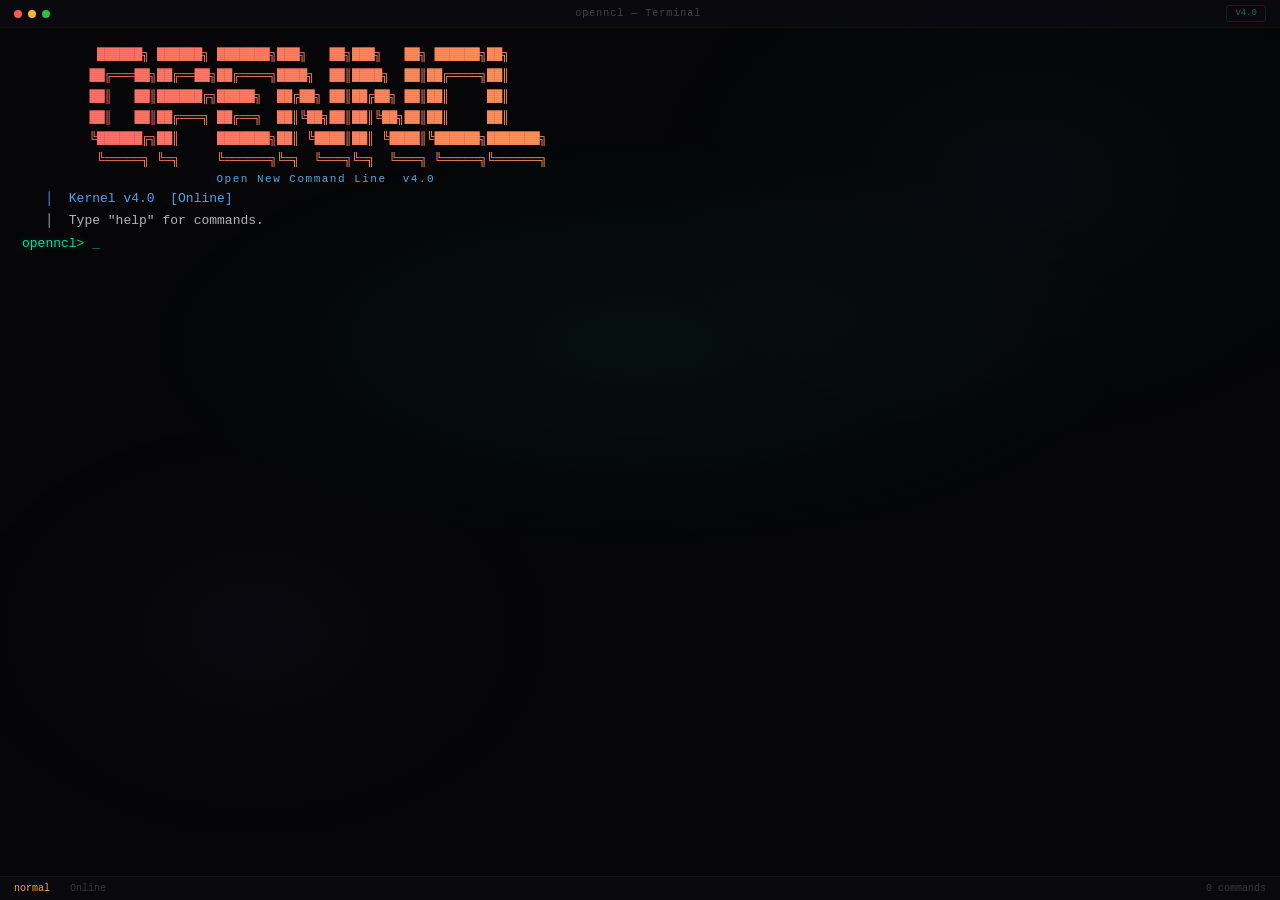
<file: OpenNCL Lancher/webui/standalone.html>
<!DOCTYPE html>
<html lang="zh">
<head>
<meta charset="UTF-8">
<meta name="viewport" content="width=device-width, initial-scale=1.0">
<title>OpenNCL Terminal</title>
<style>
  * { margin:0; padding:0; box-sizing:border-box; }
  html, body { height:100%; overflow:hidden; }

  body {
    font-family: 'Cascadia Code','Consolas','SF Mono','Courier New',monospace;
    font-size:13px;
    line-height:1.55;
    color:#b8b8c0;
    background:#060608;
    display:flex;
    flex-direction:column;
  }

  body::after {
    content:''; position:fixed; inset:0; z-index:9999; pointer-events:none;
    background: repeating-linear-gradient(0deg, rgba(0,0,0,0.06) 0px, rgba(0,0,0,0.06) 1px, transparent 1px, transparent 2px);
  }

  body::before {
    content:''; position:fixed; inset:0; z-index:0;
    background:
      radial-gradient(ellipse 60% 35% at 50% 38%, rgba(0,229,160,0.05) 0%, transparent 65%),
      radial-gradient(ellipse 50% 50% at 80% 20%, rgba(77,171,247,0.03) 0%, transparent 60%),
      radial-gradient(ellipse 40% 40% at 20% 70%, rgba(160,120,255,0.03) 0%, transparent 60%);
    pointer-events:none;
  }

  #topbar {
    height:28px; background:rgba(10,10,16,0.9);
    border-bottom:1px solid rgba(255,255,255,0.04);
    display:flex; align-items:center; padding:0 14px; gap:20px;
    position:relative; z-index:2;
    -webkit-app-region:drag;
  }
  #topbar .dot-group { display:flex; gap:6px; flex-shrink:0; -webkit-app-region:no-drag; }
  #topbar .dot { width:8px; height:8px; border-radius:50%; }
  #topbar .dot.r { background:#ff5f57; }
  #topbar .dot.y { background:#febc2e; }
  #topbar .dot.g { background:#28c840; }
  #topbar .title {
    font-size:10px; color:rgba(255,255,255,0.25); letter-spacing:1px;
    flex:1; text-align:center; -webkit-app-region:no-drag;
  }
  #topbar .kernel-badge {
    font-size:9px; color:rgba(0,229,160,0.5); border:1px solid rgba(0,229,160,0.15);
    padding:1px 8px; border-radius:3px; -webkit-app-region:no-drag;
  }

  #main { flex:1; position:relative; z-index:1; display:flex; flex-direction:column; }

  #terminal {
    flex:1; overflow-y:auto; padding:16px 22px 50px;
    font-family:inherit; font-size:inherit;
    white-space:pre-wrap; word-break:break-all;
    outline:none;
  }
  #terminal::-webkit-scrollbar { width:4px; }
  #terminal::-webkit-scrollbar-track { background:transparent; }
  #terminal::-webkit-scrollbar-thumb { background:rgba(255,255,255,0.06); border-radius:4px; }
  #terminal::-webkit-scrollbar-thumb:hover { background:rgba(255,255,255,0.1); }

  .line { padding:0.5px 0; animation:slideIn .12s ease; }
  @keyframes slideIn { from{opacity:0;transform:translateX(-6px)} to{opacity:1;transform:translateX(0)} }

  .logo {
    font-weight:700; letter-spacing:-0.3px;
    background:linear-gradient(90deg,#ff6b6b 0%,#ffa94d 16%,#ffd43b 33%,#69db7c 50%,#4dabf7 66%,#9775fa 83%,#f06595 100%);
    background-size:400% 100%;
    -webkit-background-clip:text; -webkit-text-fill-color:transparent;
    background-clip:text;
    animation:rainbowShift 5s linear infinite;
  }
  @keyframes rainbowShift { 0%{background-position:0% 50%} 100%{background-position:400% 50%} }

  .logo-dim {
    font-size:11px; letter-spacing:1.5px;
    background:linear-gradient(90deg,#4dabf7,#69db7c);
    background-size:200% 100%;
    -webkit-background-clip:text; -webkit-text-fill-color:transparent;
    background-clip:text;
  }

  .prompt { color:#00e5a0; text-shadow:0 0 6px rgba(0,229,160,0.3); }
  .kernel { color:#4dabf7; }
  .error  { color:#ff6b6b; }
  .result { color:#b8b8c0; }
  .version{ color:#ffa94d; }
  .warn   { color:#ffd43b; }
  .success{ color:#69db7c; }
  .dim    { color:rgba(255,255,255,0.15); font-size:10px; }

  .input-line { display:flex; align-items:baseline; margin-top:2px; }
  .input-line .prefix {
    color:#00e5a0; white-space:pre; flex-shrink:0;
    text-shadow:0 0 6px rgba(0,229,160,0.3);
  }
  .input-line .cmd-text {
    color:#c8c8d0; outline:none; flex:1; min-width:2px; word-break:break-all;
    caret-color:#00e5a0;
  }
  .input-line .cmd-text:empty::after {
    content:'_'; animation:cursorBlink .8s step-end infinite;
    color:#00e5a0; opacity:0.7;
  }
  @keyframes cursorBlink { 0%,100%{opacity:0.7} 50%{opacity:0} }

  #bottombar {
    height:24px; background:rgba(10,10,16,0.9);
    border-top:1px solid rgba(255,255,255,0.04);
    display:flex; align-items:center; padding:0 14px; gap:20px;
    position:relative; z-index:2; font-size:10px;
  }
  #bottombar span { color:rgba(255,255,255,0.2); }
  #bottombar .cmd-cnt { margin-left:auto; }
  #bottombar .mode { color:#ffa94d; }
</style>
</head>
<body>

<div id="topbar">
  <div class="dot-group">
    <span class="dot r"></span>
    <span class="dot y"></span>
    <span class="dot g"></span>
  </div>
  <span class="title">openncl — Terminal</span>
  <span class="kernel-badge">v4.0</span>
</div>

<div id="main">
  <div id="terminal" onclick="focusInput()"></div>
</div>

<div id="bottombar">
  <span class="mode" id="mode-indicator">normal</span>
  <span id="status-text">Online</span>
  <span class="cmd-cnt" id="cmd-count">0 commands</span>
</div>

<script>
// ============ KERNEL v4.0 ============
const kernel = {
  history:[], modules:['math','net','fs','encrypt','qrcode','translate'], mode:'normal',
  theme: { fg: '#b8b8c0', accent: '#00e5a0', err: '#ff6b6b', dim: 'rgba(255,255,255,0.15)' },
  promptStr: 'openncl> ',
  proPromptStr: 'root@Command:~# ',

  exec(cmd){
    this.history.push(cmd);
    const raw=cmd.trim(), c=raw.toLowerCase(), args=raw.split(/\s+/).slice(1);

    if(c==='help') return this._help();
    if(c==='about') return this._about();
    if(c==='exit'||c==='quit') return '__EXIT__';
    if(c==='date'||c==='time') return new Date().toLocaleString();
    if(c==='version'||c==='ver') return 'OpenNCL Kernel v4.0';
    if(c==='dir'||c==='ls') return 'Directory: '+window.location.href+'\n(use native OpenNCL for filesystem access)';
    if(c==='sysinfo'||c==='system') return this._sysinfo();
    if(c==='ip') return this._ip();
    if(c==='modules') return 'Installed modules: '+this.modules.join(', ');
    if(c==='clear'||c==='cls') return '__CLEAR__';
    if(c==='terminfo') return this._terminfo();
    if(c==='pwd') return 'CWD: (browser) ' + window.location.href;

    if(c.startsWith('echo ')) return raw.slice(5);
    if(c.startsWith('calc ')||c.startsWith('calculate ')) return this._calc(raw);
    if(c.startsWith('install ')) return 'Install "'+args[0]+'" (requires TomLang / native OpenNCL)';

    if(/^color\(\s*\w+\s*,\s*\w+\s*\)$/i.test(c)) return this._color(raw);

    // Search
    if(c.startsWith('{search:google}:')||c.startsWith('google ')) return this._search(raw,'google');
    if(c.startsWith('{search:bing}:')||c.startsWith('bing ')) return this._search(raw,'bing');
    if(c.startsWith('{search:youtube}:')||c.startsWith('youtube ')) return this._search(raw,'youtube');
    if(c.startsWith('{open:')||c.startsWith('open ')) return this._open(raw);

    // Encrypt / Decrypt
    if(c.startsWith('encrypt ')) return this._encrypt(raw);
    if(c.startsWith('decrypt ')) return this._decrypt(raw);

    // Pro mode
    if(c==='mode pro') return this._pro();

    // Config
    if(c.startsWith('config prompt ')) return this._cfgPrompt(raw.slice(14), false);
    if(c.startsWith('config pro_prompt ')) return this._cfgPrompt(raw.slice(18), true);

    // X++ / Sandbox / Logo / Bridge / Edit / QR / Translate
    if(c==='x++') return this._xpp();
    if(c.startsWith('sandbox ')) return 'Sandbox: '+raw.slice(8)+'\n(requires native Python backend)';
    if(c.startsWith('logo ')) return this._logo(raw);
    if(c==='bridge start') return 'Bridge server would start on port 9090 (Python backend required)';
    if(c.startsWith('edit ')) return 'Editor: '+raw.slice(5)+'\n(requires native OpenNCL)';
    if(c.startsWith('qrcode ')) return this._qrcode(raw);
    if(c.startsWith('translate ')) return this._translate(raw);
    if(c.startsWith('kill ')) return 'kill: '+raw.slice(5)+'\n(requires native OpenNCL for process control)';

    // System shortcuts
    if(['cmd','powershell','explorer','notepad','control','taskmgr','calc.exe','mspaint','calculator','screenshot'].includes(c))
      return 'System: '+c+' (available in native OpenNCL)';

    if(c.startsWith('/')) return 'JackalClient /commands are native-only. Type "help" for OpenNCL commands.';

    if(/^https?:\/\//i.test(c)){ window.open(c,'_blank'); return 'Opened: '+c; }

    return 'Unknown: '+raw+'\nType "help" for available commands.';
  },

  _help(){
    return [
      '─'.repeat(52),
      '  OpenNCL v4.0  |  Commands',
      '─'.repeat(52),
      '  help/about    version/ver   date/time     dir/ls',
      '  sysinfo       ip            modules       pwd',
      '  clear/cls     exit/quit     terminfo',
      '',
      '  calc <expr>   echo <text>   encrypt/decrypt <text>',
      '  color(fg,bg)  config prompt <text>',
      '',
      '  google/bing/youtube <query>   open <url>',
      '  qrcode <text>   translate <from> <to> <text>',
      '',
      '  mode pro      X++           logo show <img>',
      '  sandbox/logo/bridge/edit (Python backend)',
      '',
      '─'.repeat(52),
    ].join('\n');
  },

  _about(){
    return [
      'OpenNCL  Open New Command Line OS  v4.0',
      '─'.repeat(42),
      'Author   : Chen Tom 2016',
      'Platform : Web + Python + .NET WinUI 3',
      'Kernel   : CL-Kernel v4.0 (Hybrid)',
      '─'.repeat(42),
      '  "Open source, open mind."',
    ].join('\n');
  },

  _sysinfo(){
    return [
      'Platform : '+navigator.platform,
      'Browser  : '+navigator.userAgent.substring(0,70)+'...',
      'Online   : '+navigator.onLine,
      'Language : '+navigator.language,
      'Cores    : '+navigator.hardwareConcurrency,
      'Memory   : '+(navigator.deviceMemory||'?')+' GB',
      'Screen   : '+screen.width+'x'+screen.height,
      'Vendor   : '+navigator.vendor,
    ].join('\n');
  },

  _ip(){
    return 'Fetching public IP... (requires network, use native OpenNCL for reliable results)';
  },

  _terminfo(){
    return [
      'Terminal Info',
      '------------',
      'Mode     : '+this.mode,
      'Prompt   : '+this.promptStr.trim(),
      'ProPrompt: '+this.proPromptStr.trim(),
      'History  : '+this.history.length+' entries',
      'Theme    : fg='+this.theme.fg+' accent='+this.theme.accent,
      'Modules  : '+this.modules.join(', '),
    ].join('\n');
  },

  _calc(raw){
    let e=raw.replace(/^(calc|calculate)\s+/i,'').replace(/×/g,'*').replace(/÷/g,'/').replace(/\^/g,'**');
    try{ const r=Function('"use strict";return('+e+')')(); return e+' = '+r; }
    catch(ex){ return 'Error: '+ex.message; }
  },

  _color(raw){
    const m=raw.match(/color\((.*),(.*)\)/i);
    if(!m) return 'Usage: color(fg,bg)  e.g. color(red,black)';
    const names={black:'#0a0a0a',red:'#ff6b6b',green:'#69db7c',blue:'#4dabf7',yellow:'#ffd43b',cyan:'#44d4c8',magenta:'#cc44ff',white:'#dcdcdc',gray:'#808080',orange:'#ffa94d',purple:'#a078ff'};
    const fg=names[m[1].trim().toLowerCase()]||m[1].trim();
    const bg=names[m[2].trim().toLowerCase()]||m[2].trim();
    this.theme.fg=fg; this.theme.accent=fg;
    document.body.style.background=bg;
    document.querySelector('.input-line .prefix').style.color=fg;
    document.querySelector('.input-line .cmd-text').style.caretColor=fg;
    return 'Theme: fg='+m[1].trim()+' bg='+m[2].trim()+'\nType "terminfo" to see current settings.';
  },

  _search(raw,engine){
    let q=raw.replace(/\{(search:(google|bing|youtube))?\}:\s*/i,'').replace(/^(google|bing|youtube)\s+/i,'');
    if(!q) return 'Usage: '+engine+' <query>';
    const u={google:'https://www.google.com/search?q=',bing:'https://www.bing.com/search?q=',youtube:'https://www.youtube.com/results?search_query='};
    window.open(u[engine]+encodeURIComponent(q),'_blank');
    return 'Opened '+engine+' search: '+q;
  },

  _open(raw){
    let url=raw.replace(/^\{open:\s*/i,'').replace(/\}$/,'').replace(/^open\s+/i,'').trim();
    if(!url) return 'Usage: open <url>';
    if(!/^https?:\/\//i.test(url)) url='https://'+url;
    window.open(url,'_blank'); return 'Opened: '+url;
  },

  _encrypt(raw){ const t=raw.replace(/^encrypt\s+/i,''); if(!t) return 'Usage: encrypt <text>'; return 'Base64: '+btoa(unescape(encodeURIComponent(t))); },
  _decrypt(raw){ const t=raw.replace(/^decrypt\s+/i,''); if(!t) return 'Usage: decrypt <text>'; try{return 'Decoded: '+decodeURIComponent(escape(atob(t)));}catch(e){return 'Error: invalid base64';} },

  _pro(){
    this.mode='pro'; updateModeUI();
    document.querySelector('.input-line .prefix').style.color='#ffa94d';
    return 'Entering Professional Mode...\n  Commands: ping, scan, encrypt, open\n  Type "exit" to return.';
  },

  _cfgPrompt(val, isPro){
    if(!val.trim()) return 'Usage: config '+(isPro?'pro_':'')+'prompt <text>';
    if(isPro) this.proPromptStr = val.trim() + ' ';
    else this.promptStr = val.trim() + ' ';
    return (isPro?'Pro p':'P')+'rompt updated: "'+val.trim()+'"';
  },

  _xpp(){
    return [
      'X++ Interpreter v0.4  Interactive Mode',
      '  x = input()     get input',
      '  x = <expr>      assign variable',
      '  print(<expr>)   print expression',
      '  if <cond>: { } else { }',
      'Type "exit" to quit X++ mode.',
    ].join('\n');
  },

  _logo(raw){
    const a=raw.split(/\s+/);
    if(a.length<3) return 'Usage: logo show <path> [width]\n       logo save <path> [width]';
    if(a[1]==='show') return 'ASCII art: '+a[2]+' (requires Python PIL backend)';
    if(a[1]==='save') return 'Saving '+a[2]+' to ascii_logo_color.txt (requires Python PIL)';
    return 'Unknown: logo '+a[1];
  },

  _qrcode(raw){
    const text=raw.slice(7).trim();
    if(!text) return 'Usage: qrcode <text or url>';
    return 'QR Code for: '+text+'\n(Use native OpenNCL for in-terminal QR rendering)\nWeb preview: https://api.qrserver.com/v1/create-qr-code/?size=200x200&data='+encodeURIComponent(text);
  },

  _translate(raw){
    const parts=raw.split(/\s+/).slice(1);
    if(parts.length<3) return 'Usage: translate <from> <to> <text>\nExample: translate en zh Hello world';
    const src=parts[0], tgt=parts[1], text=parts.slice(2).join(' ');
    return '['+src+'→'+tgt+']: '+text+'\n(Auto-translation requires googletrans Python module)';
  },
};

// ============ UI ============
const hist=[];
let histIdx=-1, currentInputLine=null;
const $term=document.getElementById('terminal');
const $modeInd=document.getElementById('mode-indicator');
const $statTxt=document.getElementById('status-text');
const $cmdCnt=document.getElementById('cmd-count');
let cmdCount=0;

function updateModeUI(){
  $modeInd.textContent = kernel.mode;
  $modeInd.className = kernel.mode==='pro' ? 'mode' : '';
}

function append(text,cls){
  if(!text) return;
  const d=document.createElement('div');
  d.className='line '+(cls||'');
  d.textContent=text;
  $term.appendChild(d);
  $term.scrollTop=$term.scrollHeight;
}

function createInputLine(){
  const w=document.createElement('div');
  w.className='line input-line';
  const p=document.createElement('span');
  p.className='prefix';
  p.textContent=kernel.mode==='pro' ? kernel.proPromptStr : kernel.promptStr;
  if(kernel.mode==='pro') p.style.color='#ffa94d';
  else p.style.color=kernel.theme.accent;
  w.appendChild(p);
  const t=document.createElement('span');
  t.className='cmd-text';
  t.contentEditable='true'; t.spellcheck=false;
  t.setAttribute('role','textbox');
  t.style.caretColor=kernel.mode==='pro'?'#ffa94d':kernel.theme.accent;
  t.addEventListener('keydown',onInputKey);
  t.addEventListener('paste',e=>{
    e.preventDefault();
    document.execCommand('insertText',false,(e.clipboardData||window.clipboardData).getData('text/plain'));
  });
  w.appendChild(t);
  $term.appendChild(w);
  $term.scrollTop=$term.scrollHeight;
  currentInputLine=t; t.focus();
}

function onInputKey(e){
  const el=e.target;
  if(e.key==='Enter'){
    e.preventDefault();
    const cmd=el.textContent.trim();
    el.contentEditable='false'; el.style.color=kernel.theme.accent; el.style.textShadow='0 0 4px rgba(0,229,160,0.2)';
    currentInputLine=null;

    hist.push(cmd); histIdx=-1; cmdCount++; $cmdCnt.textContent=cmdCount+' cmd';
    if(!cmd){ createInputLine(); return; }

    const out=kernel.exec(cmd);
    if(out==='__CLEAR__'){ $term.innerHTML=''; cmdCount=0; $cmdCnt.textContent='0 cmd'; createInputLine(); return; }
    if(out==='__EXIT__'){
      if(kernel.mode==='pro'){
        kernel.mode='normal'; updateModeUI(); append('Exiting pro mode...','warn');
      }else{
        append('Session ended. Restarting...','dim');
        setTimeout(()=>{$term.innerHTML='';cmdCount=0;$cmdCnt.textContent='0 cmd';boot();},1500);
        return;
      }
      createInputLine(); return;
    }

    out.split('\n').forEach(line=>{
      let cls='result';
      if(line.startsWith('Error')||line.startsWith('[ERROR]')) cls='error';
      else if(line.startsWith('[')) cls='kernel';
      else if(line.startsWith('OpenNCL')) cls='version';
      else if(line.startsWith('Entering')||line.startsWith('Exiting')) cls='warn';
      else if(line.startsWith('Theme:')) cls='success';
      else if(line.startsWith('  │')) cls='kernel';
      append(line,cls);
    });
    createInputLine();
  }else if(e.key==='ArrowUp'){
    e.preventDefault();
    if(hist.length){ histIdx=histIdx<0?hist.length-1:Math.max(0,histIdx-1); el.textContent=hist[histIdx]; placeCaretEnd(el); }
  }else if(e.key==='ArrowDown'){
    e.preventDefault();
    if(histIdx>=0){ histIdx++; el.textContent=histIdx<hist.length?hist[histIdx]:''; placeCaretEnd(el); }
  }
}

function placeCaretEnd(el){const r=document.createRange(),s=window.getSelection();r.selectNodeContents(el);r.collapse(false);s.removeAllRanges();s.addRange(r);}
function focusInput(){if(currentInputLine) currentInputLine.focus();}

function boot(){
  const logo=[
    '          ██████╗ ██████╗ ███████╗███╗   ██╗███╗   ██╗ ██████╗██╗     ',
    '         ██╔═══██╗██╔══██╗██╔════╗████╗  ██║████╗  ██║██╔════╗██║     ',
    '         ██║   ██║██████╔╗█████╗  ██╔██╗ ██║██╔██╗ ██║██║     ██║     ',
    '         ██║   ██║██╔═══╗ ██╔══╗  ██║╚██╗██║██║╚██╗██║██║     ██║     ',
    '         ╚██████╔╗██║     ███████╗██║ ╚████║██║ ╚████║╚██████╗███████╗',
    '          ╚═════╗ ╚═╗     ╚══════╗╚═╗  ╚═══╗╚═╗  ╚═══╗ ╚═════╗╚══════╗',
  ];
  logo.forEach(l=>append(l,'logo'));
  append('                        Open New Command Line  v4.0','logo-dim');
  append('');
  append('   │  Kernel v4.0  [Online]','kernel');
  append('   │  Type "help" for commands.','result');
  append('');
  createInputLine();
}

boot();
</script>
</body>
</html>
</file>
<file: webui/style.css>
*, *::before, *::after { margin: 0; padding: 0; box-sizing: border-box; }

body {
    background: #0a0a0a;
    color: #dcdcdc;
    font-family: "Cascadia Code", "Consolas", "Courier New", monospace;
    font-size: 14px;
    height: 100vh;
    overflow: hidden;
    display: flex;
    align-items: center;
    justify-content: center;
}

.scanlines {
    position: fixed; top: 0; left: 0; width: 100%; height: 100%;
    background: linear-gradient(to bottom,
        rgba(255,255,255,0.015) 0%, transparent 50%, rgba(0,0,0,0.05) 100%);
    background-size: 100% 4px;
    pointer-events: none;
    z-index: 10;
}

#terminal {
    width: 100%;
    max-width: 960px;
    height: 100vh;
    padding: 24px 28px;
    overflow-y: auto;
    scroll-behavior: smooth;
}

#output {
    white-space: pre-wrap;
    word-break: break-all;
    line-height: 1.6;
}

#output .logo-line { color: #0f0; }
#output .logo-line:nth-child(2) { color: #0ff; }
#output .logo-line:nth-child(4) { color: #ff0; }
#output .logo-line:nth-child(5) { color: #f0f; }
#output .logo-line:nth-child(6),
#output .logo-line:nth-child(7) { color: #ff6600; }

#output .error { color: #ff4646; }
#output .dim { color: #64646e; }
#output .ok { color: #00e5a0; }

#prompt-line {
    display: flex;
    align-items: center;
    line-height: 1.6;
    margin-top: 2px;
}

#path-display {
    color: #8888aa;
    white-space: pre;
}

#prompt-text {
    color: #00e5a0;
    white-space: pre;
}

#input-text {
    color: #dcdcdc;
    white-space: pre;
}

.cursor {
    color: #00e5a0;
    animation: blink 1s step-end infinite;
}

@keyframes blink {
    0%, 100% { opacity: 1; }
    50% { opacity: 0; }
}

#terminal::-webkit-scrollbar {
    width: 6px;
}

#terminal::-webkit-scrollbar-track {
    background: transparent;
}

#terminal::-webkit-scrollbar-thumb {
    background: #222;
    border-radius: 3px;
}

#terminal::-webkit-scrollbar-thumb:hover {
    background: #333;
}
</file>
